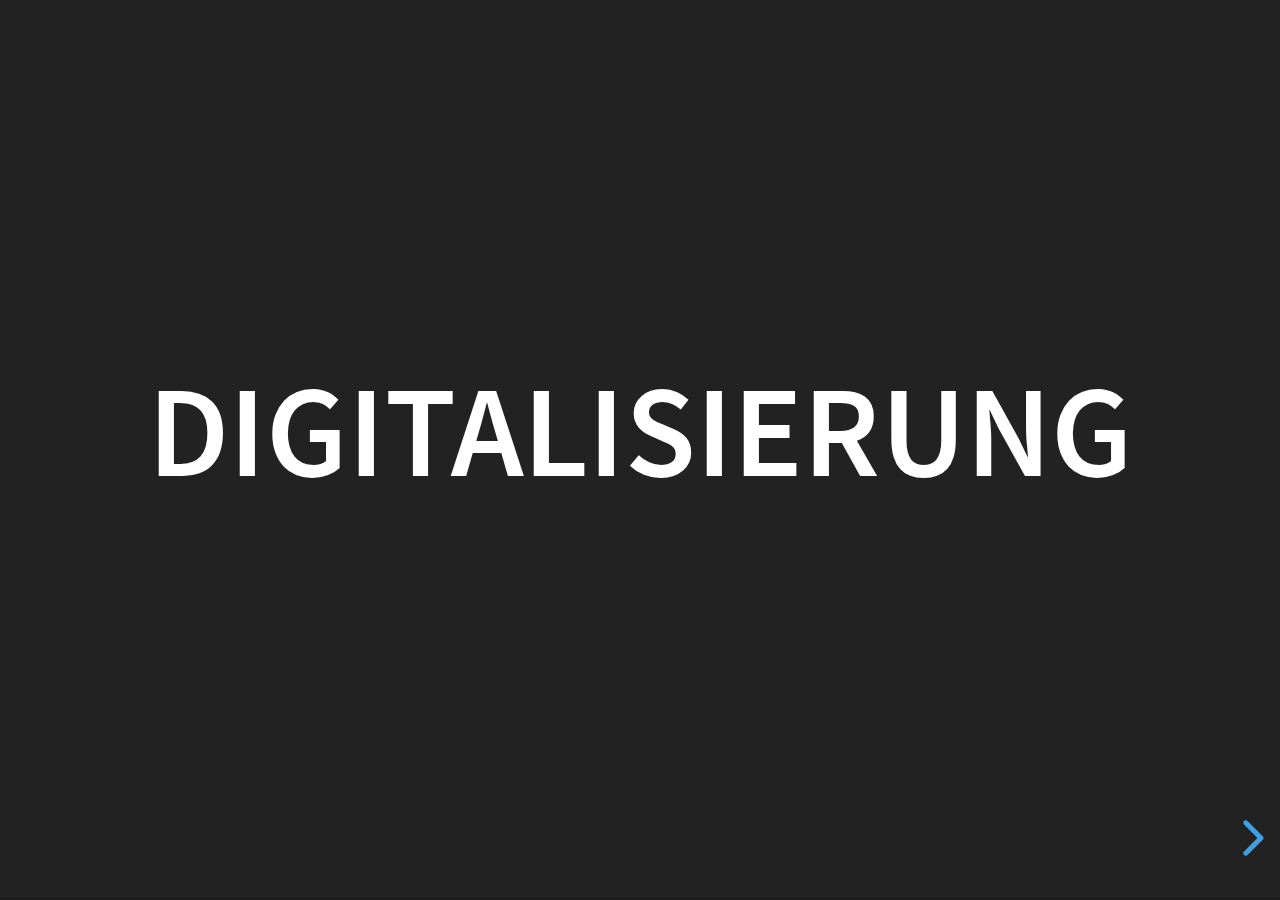
<file: Digitalisierung/index.html>
<!doctype html>
<html>
	<head>
		<meta charset="utf-8">
		<meta name="viewport" content="width=device-width, initial-scale=1.0, maximum-scale=1.0, user-scalable=no">

<title>Digitalisierung</title>

		<link rel="stylesheet" href="css/reveal.css">
		<link rel="stylesheet" href="css/theme/black.css">

		<!-- Theme used for syntax highlighting of code -->
		<link rel="stylesheet" href="lib/css/zenburn.css">

		<!-- Printing and PDF exports -->
		<script>
			var link = document.createElement( 'link' );
			link.rel = 'stylesheet';
			link.type = 'text/css';
			link.href = window.location.search.match( /print-pdf/gi ) ? 'css/print/pdf.css' : 'css/print/paper.css';
			document.getElementsByTagName( 'head' )[0].appendChild( link );
		</script>
	</head>
	<body>
		<div class="reveal">
			<div class="slides">
				<section data-background-transition="zoom", data-background="#asdasdasd">
					<h1>Digitalisierung</h1>
				</section>
				
				<section>	
					<section>
						<h2>Mensch - Maschine</h2>
						<p>Was darf noch kommen?</p>
					</section>
					
					<section id="fragments">
						<table>
							<thead>
								<tr>
									<th>Ursprünglich</th>
									<th>Heute</th>
								</tr>
							</thead>
							<tbody>
								<tr>
									<td>Menschen unterstützen</td>
									<td>Ersetzen ihn größtenteils (z.B. Industrie)</td>
								</tr>
								<tr>
									<td>Menschen durch Maschinen ergänzen</td>
									<td>KI überragt den Menschen</td>
								</tr>
								<tr>
									<td></td>
									<td>Replikation?</td>
								</tr>
							</tbody>
						</table>
					</section>
						
					<section id="fragments">
						<h2>Vorteile</h2>
						<ul>
						<li class="fragment">Zeiteffizienter <span class="fragment">(schneller, </span><span class="fragment">präziser, </span><span class="fragment">keine Pausen)</span></li>
							<li class="fragment">günstiger auf Dauer</li>
						</ul>
					</section>
						
					<section id="fragments">
						<h2>Nachteile</h2>
						<ul>
							<li class="fragment">Minimiert Arbeitsplätze</li>
							<li class="fragment">Benötigt Energie</li>
						<ul>

					</section>
				</section>
				
				<section id="fragments">
					<h2>Digital Natives</h2>
					<ul>
						<li class="fragment">Stammt aus Marc Prescys Artikel „Digital Natives, Digital Immigrants“</li>
						<li class="fragment">Sind alle die im Zeitalter von digitalen Technologien bzw. mit ihnen aufgewachsen sind</li>
						<li class="fragment">Sind normalerweise geübt im Umgang mit solchen</li>
					</ul>
					<aside class="notes">
						Der Begriff geht auf den Artikel „Digital Natives, Digital Immigrants“ von Marc Prescy zurück welcher 2001 in der Zeitschrift „On the Horizon“ erschien und bezeichnet alle die im Zeitalter von digitalen Technologien bzw. mit ihnen aufgewachsen und geübt im Umgang mit diesen sind.
					</aside>
				</section>
				
				<section id="fragments">
					<h2>Digitale Segregation</h2>
					<p>Autosegregation in Social Media</p>
					<ul>
						<li class="fragment">Menschen teilen sich automatisch nach Eigenschaften auf, wie in der „realen“ Welt</li>
						<li class="fragment">Tendez andere derselben Rasse zu „befrienden“</li>
					</ul>
					<aside class="notes">
						Menschen teilen sich automatisch nach polit. Interessen, gesellschaftl. Klassen und soz. Umfeldern auf, wie in der „realen“ Welt. Ebenso tendieren Menschen dazu Menschen derselben Rasse zu „befrienden“.
					</aside>
				</section>
				
				<section>
					<h2>Quellen</h2>
					<a href="http://www.bpb.de/apuz/33538/jugend-und-medien">Bundeszentral für politische Bildung, zuletzt aufgerufen am 19.11.18</a>
					<br>
					<a href="https://en.wikipedia.org/wiki/Online_segregation">Wikipedia zu "Online Segregation", zuletzt aufgerufen am 19.11.18</a>
				</section>
			</div>
		</div>

		<script src="lib/js/head.min.js"></script>
		<script src="js/reveal.js"></script>

		<script>
			// More info about config & dependencies:
			// - https://github.com/hakimel/reveal.js#configuration
			// - https://github.com/hakimel/reveal.js#dependencies
			Reveal.initialize({
				dependencies: [
					{ src: 'plugin/markdown/marked.js' },
					{ src: 'plugin/markdown/markdown.js' },
					{ src: 'plugin/notes/notes.js', async: true },
					{ src: 'plugin/highlight/highlight.js', async: true, callback: function() { hljs.initHighlightingOnLoad(); } }
				]
			});
		</script>
	</body>
</html>
</file>
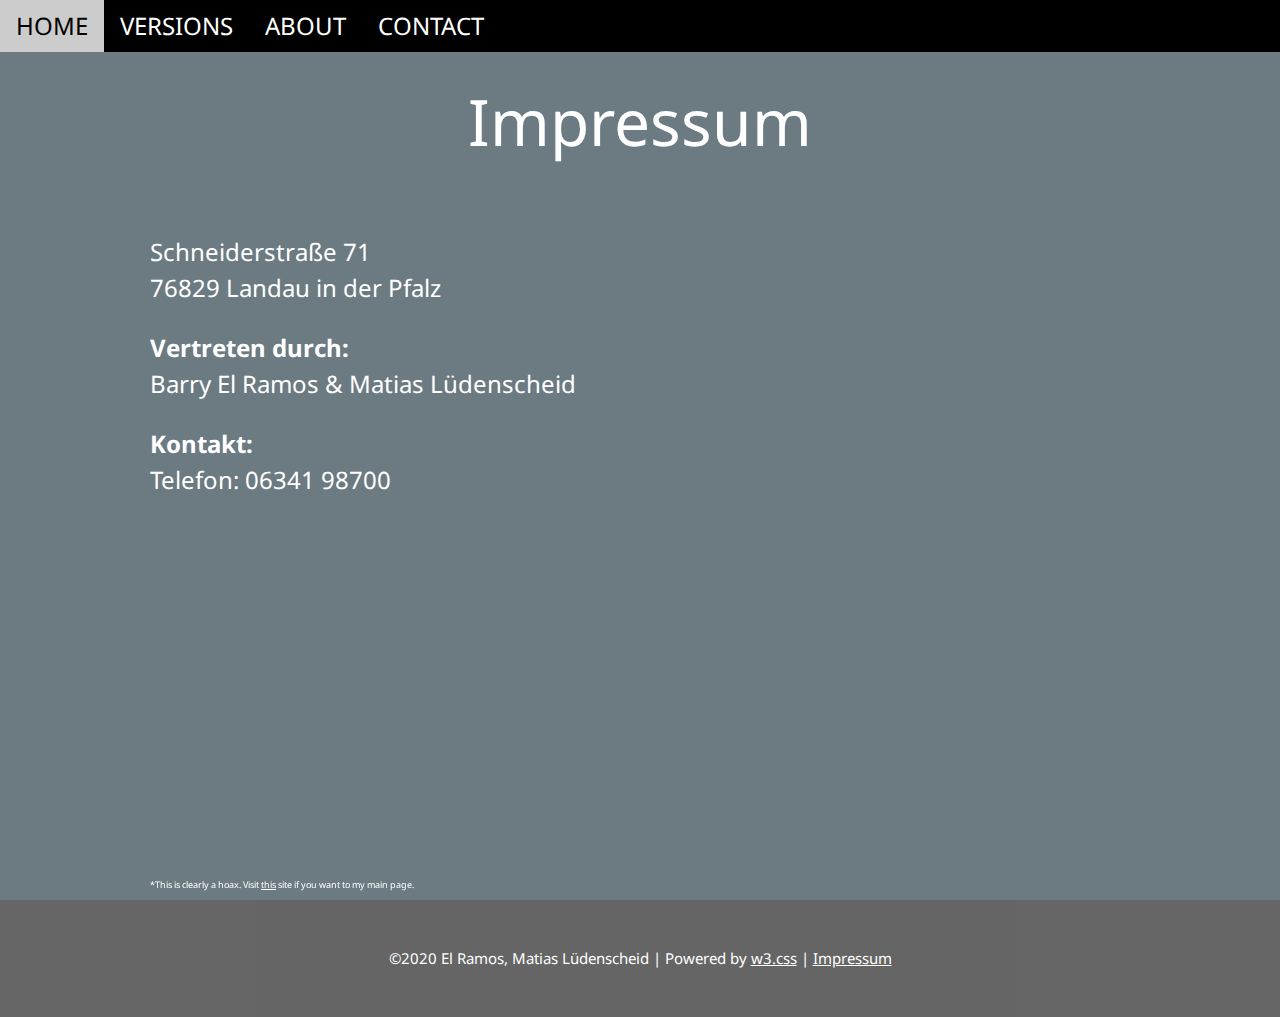
<file: logacoin/impressum.html>
<!DOCTYPE html>
<html>
<title>Impressum | Loga Coin</title>
<meta charset="UTF-8">
<meta name="viewport" content="width=device-width, initial-scale=1">
<link rel="stylesheet" href="https://www.w3schools.com/w3css/4/w3.css">
<link rel="stylesheet" href="https://fonts.googleapis.com/css?family=Amatic+SC">
<link rel="stylesheet" href="https://fonts.googleapis.com/css2?family=Noto+Sans&display=swap">
<link rel="icon" type="image/png" href="src/LogaCoinLogo.png">
<style>
body, html {height: 100%}
body,h1,h2,h3,h4,h5,h6 {font-family: "Noto Sans", sans-serif}
.menu {display: none}
.bgimg {
  background-repeat: no-repeat;
  background-size: cover;
  background-image: url("https://images.unsplash.com/photo-1515606378517-3451a4fa2e12?ixlib=rb-1.2.1&ixid=eyJhcHBfaWQiOjEyMDd9&auto=format&fit=crop&w=1400&q=80");
  min-height: 90%;
}
</style>
<body>

<!-- Navbar (sit on top) -->
<div class="w3-top w3-hide-small">
  <div class="w3-bar w3-xlarge w3-black w3-opacity w3-hover-opacity-off" id="myNavbar">
    <a href="/logacoin/#" class="w3-bar-item w3-button">HOME</a>
    <a href="/logacoin/#versions" class="w3-bar-item w3-button">VERSIONS</a>
    <a href="/logacoin/#about" class="w3-bar-item w3-button">ABOUT</a>
    <a href="/logacoin/#contact" class="w3-bar-item w3-button">CONTACT</a>
  </div>
</div>

<div class="w3-container w3-padding-64 w3-blue-grey w3-grayscale-min w3-xlarge" style="height:100vh">
	<div class="w3-content">
		<h1 class="w3-center w3-jumbo" style="margin-bottom:64px">Impressum</h1>
		<p>
		Schneiderstraße 71<br> 
		76829 Landau in der Pfalz <br>
		</p><p>
		<strong>Vertreten durch:</strong><br>Barry El Ramos & Matias Lüdenscheid<br>
		</p><p>
		<strong>Kontakt:</strong><br>Telefon: 06341 98700
		</p>
		
		<div class="w3-bottom">
		<p style="font-size:xx-small">*This is clearly a hoax. Visit <a href="https://peatral.github.io">this</a> site if you want to my main page.</p>
		</div>
	</div>
</div>


<!-- Footer -->
<footer class="w3-container w3-padding-32 w3-center w3-opacity w3-black w3-large">
	<p class="w3-medium">©2020 El Ramos, Matias Lüdenscheid | Powered by <a href="https://www.w3schools.com/w3css/default.asp" target="_blank">w3.css</a> | <a href="https://peatral.github.io/logacoin/impressum">Impressum</a></p>
</footer>

</body>
</file>
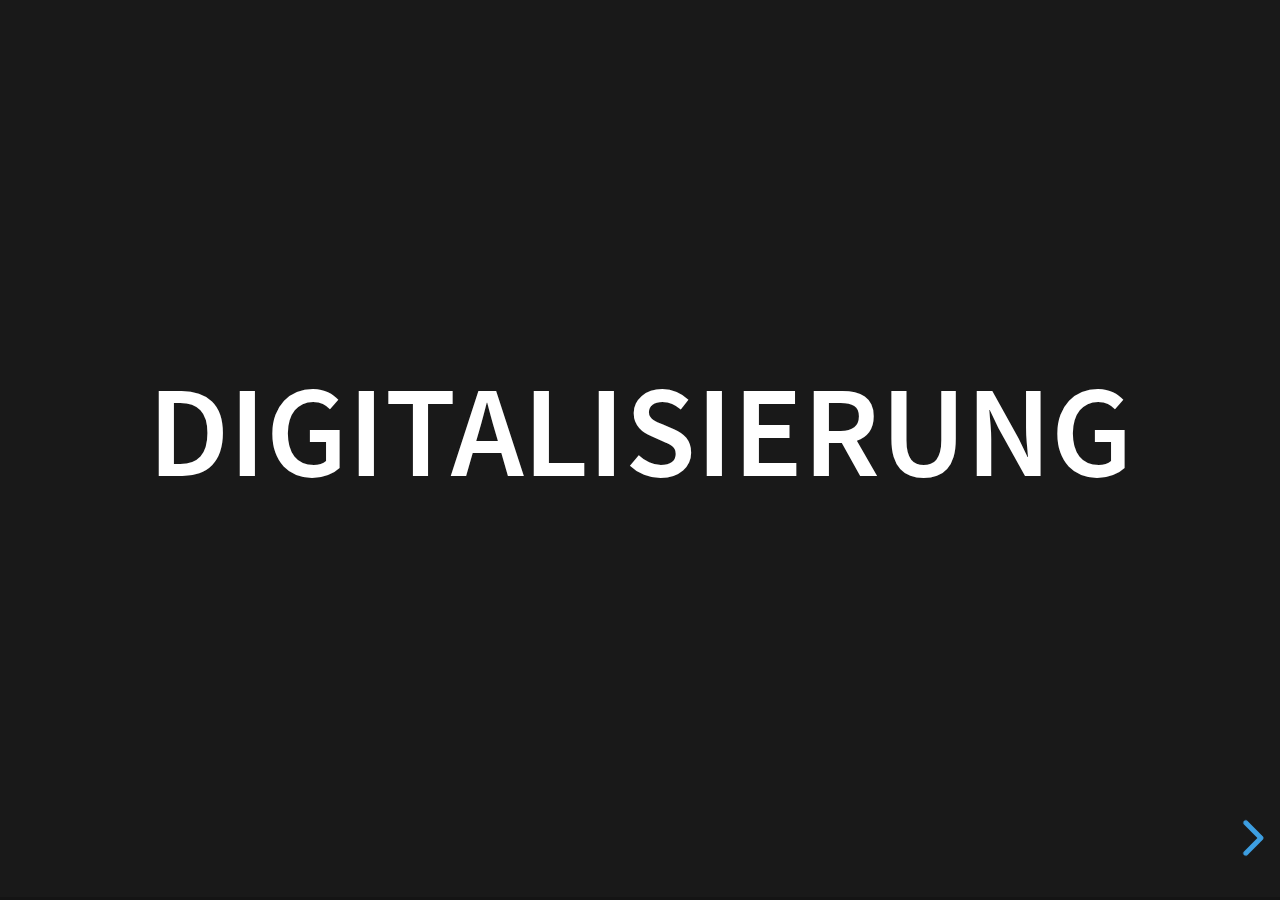
<file: Presentations/Digitalisierung.html>
<!doctype html>
<html>
	<head>
		<meta charset="utf-8">
		
		<title>Digitalisierung</title>

		<meta name="apple-mobile-web-app-capable" content="yes">
		<meta name="apple-mobile-web-app-status-bar-style" content="black-translucent">

		<meta name="viewport" content="width=device-width, initial-scale=1.0">

		<link rel="stylesheet" href="dist/reset.css">
		<link rel="stylesheet" href="dist/reveal.css">
		<link rel="stylesheet" href="dist/theme/black.css">

		<link rel="stylesheet" href="plugin/highlight/monokai.css" id="highlight-theme">

		<script src="pdfThemeSwap.js"></script>
	</head>

	<body>
		<div class="reveal">
			<div class="slides">
				<section data-background-transition="zoom", data-background="#asdasdasd">
					<h1>Digitalisierung</h1>
				</section>
				
				<section>	
					<section>
						<h2>Mensch - Maschine</h2>
						<p>Was darf noch kommen?</p>
					</section>
					
					<section id="fragments">
						<table>
							<thead>
								<tr>
									<th>Ursprünglich</th>
									<th>Heute</th>
								</tr>
							</thead>
							<tbody>
								<tr>
									<td>Menschen unterstützen</td>
									<td>Ersetzen ihn größtenteils (z.B. Industrie)</td>
								</tr>
								<tr>
									<td>Menschen durch Maschinen ergänzen</td>
									<td>KI überragt den Menschen</td>
								</tr>
								<tr>
									<td></td>
									<td>Replikation?</td>
								</tr>
							</tbody>
						</table>
					</section>
						
					<section id="fragments" data-transition="slide" data-background="#4d7e65" data-background-transition="zoom">
						<h2>Vorteile</h2>
						<ul>
						<li class="fragment">Zeiteffizienter <span class="fragment">(schneller, </span><span class="fragment">präziser, </span><span class="fragment">keine Pausen)</span></li>
							<li class="fragment">günstiger auf Dauer</li>
						</ul>
					</section>
						
					<section id="fragments" data-transition="slide" data-background="#7e4c4c" data-background-transition="zoom">
						<h2>Nachteile</h2>
						<ul>
							<li class="fragment">Minimiert Arbeitsplätze</li>
							<li class="fragment">Benötigt Energie</li>
						<ul>

					</section>
				</section>
				
				<section id="fragments">
					<h2>Digital Natives</h2>
					<ul>
						<li class="fragment">Stammt aus Marc Prescys Artikel „Digital Natives, Digital Immigrants“</li>
						<li class="fragment">Sind alle die im Zeitalter von digitalen Technologien bzw. mit ihnen aufgewachsen sind</li>
						<li class="fragment">Sind normalerweise geübt im Umgang mit solchen</li>
					</ul>
					<aside class="notes">
						Der Begriff geht auf den Artikel „Digital Natives, Digital Immigrants“ von Marc Prescy zurück welcher 2001 in der Zeitschrift „On the Horizon“ erschien und bezeichnet alle die im Zeitalter von digitalen Technologien bzw. mit ihnen aufgewachsen und geübt im Umgang mit diesen sind.
					</aside>
				</section>
				
				<section id="fragments">
					<h2>Digitale Segregation</h2>
					<p>Autosegregation in Social Media</p>
					<ul>
						<li class="fragment">Menschen teilen sich automatisch nach Eigenschaften auf, wie in der „realen“ Welt</li>
						<li class="fragment">Tendez andere derselben Rasse zu „befrienden“</li>
					</ul>
					<aside class="notes">
						Menschen teilen sich automatisch nach polit. Interessen, gesellschaftl. Klassen und soz. Umfeldern auf, wie in der „realen“ Welt. Ebenso tendieren Menschen dazu Menschen derselben Rasse zu „befrienden“.
					</aside>
				</section>
				
				<section>
					<h2>Quellen</h2>
					<a href="http://www.bpb.de/apuz/33538/jugend-und-medien">Bundeszentrale für politische Bildung, zuletzt aufgerufen am 19.11.18</a>
					<br>
					<a href="https://en.wikipedia.org/wiki/Online_segregation">Wikipedia zu "Online Segregation", zuletzt aufgerufen am 19.11.18</a>
				</section>
			</div>
		</div>

		<script src="dist/reveal.js"></script>
		<script src="plugin/zoom/zoom.js"></script>
		<script src="plugin/notes/notes.js"></script>
		<script src="plugin/search/search.js"></script>
		<script src="plugin/markdown/markdown.js"></script>
		<script src="plugin/highlight/highlight.js"></script>
		<script>
			Reveal.configure({ 
				pdfSeparateFragments: false, 
				pdfMaxPagesPerSlide: 1 
			})
			Reveal.initialize({
				controls: true,
				progress: true,
				center: true,
				hash: true,

				plugins: [ RevealZoom, RevealNotes, RevealSearch, RevealMarkdown, RevealHighlight ]
			});

		</script>
	</body>
</html>
</file>
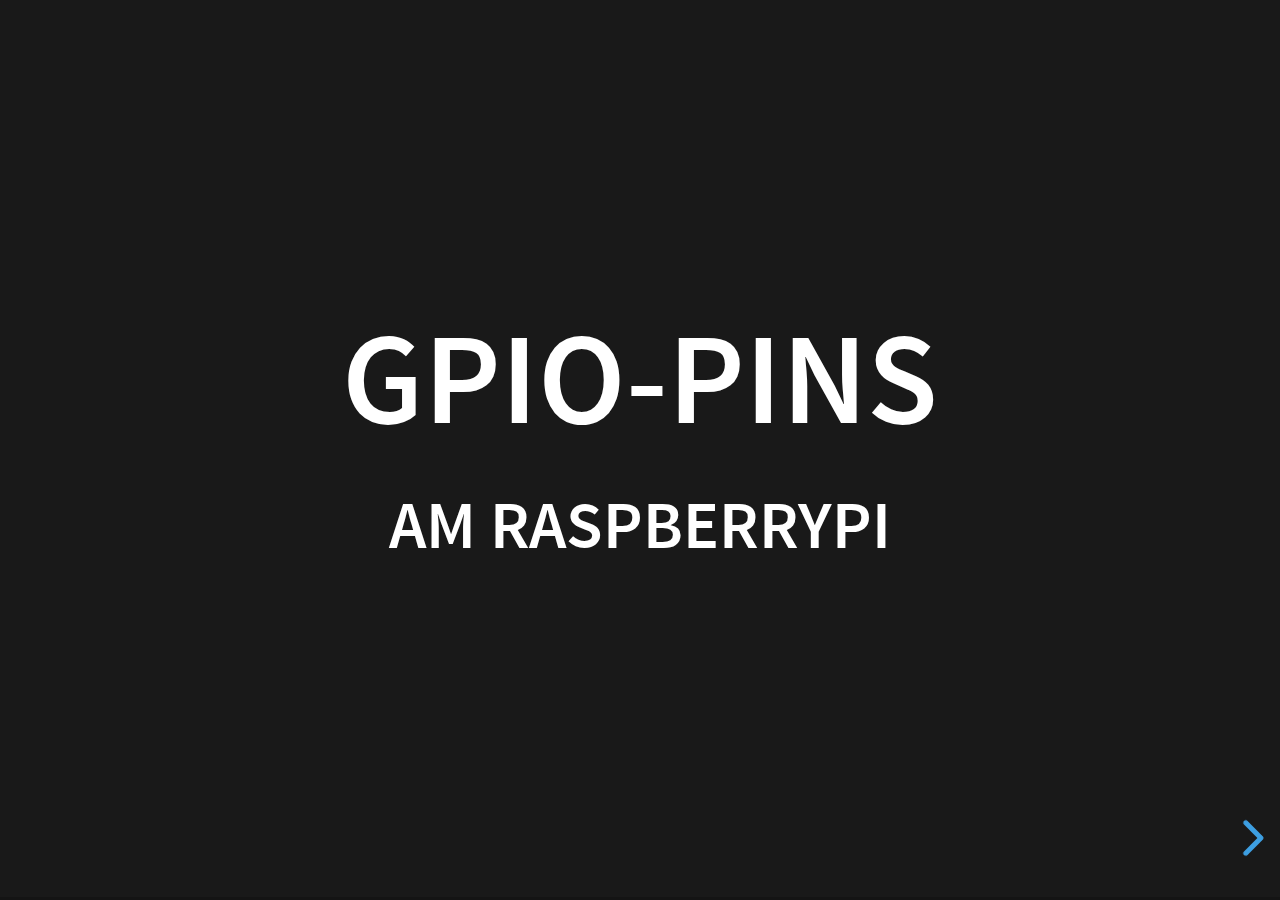
<file: Presentations/gpio.html>
<!doctype html>
<html>
	<head>
		<meta charset="utf-8">
		
		<title>GPIO</title>

		<meta name="apple-mobile-web-app-capable" content="yes">
		<meta name="apple-mobile-web-app-status-bar-style" content="black-translucent">

		<meta name="viewport" content="width=device-width, initial-scale=1.0">

		<link rel="stylesheet" href="dist/reset.css">
		<link rel="stylesheet" href="dist/reveal.css">
		<link rel="stylesheet" href="dist/theme/black.css">

		<link rel="stylesheet" href="plugin/highlight/monokai.css" id="highlight-theme">
		
		<script src="pdfThemeSwap.js"></script>
	<body>
		<div class="reveal">
			<div class="slides">
				<section data-background-transition="zoom", data-background="#asdasdasd">
					<h1>GPIO-Pins</h1>
					<h3>am RaspberryPi</h3>
				</section>
				
				<section>
					<h3>Was sind GPIO-Pins</h3>
					<ul>
						<li class="fragment fade-in-then-semi-out">"General Purpose Input-Output"</li>
						<li class="fragment fade-in-then-semi-out">Frei programmierbar</li>
						<li class="fragment fade-in-then-semi-out">Man kann Dinge ansteuern</li>
						<li class="fragment fade-in-then-semi-out">Man kann Dinge auslesen</li>
						<li class="fragment fade-in-then-semi-out">BTW: Pins lesen nur digital aus (1 & 0) also nicht analog (Spannung x)</li>
					</ul>
				</section>
				
				<section>
					<h3>Pinout</h3>
					<img src="res/gpio/pinout.png" height="550">
				</section>
				
				<section>
					
					<section data-auto-animate>
						<h2>Was mache ich im Code???</h2>
						<pre data-id="code-animation"><code data-trim data-noescape data-line-numbers class="python">
							import RPi.GPIO as gpio
						</code></pre>
					</section>
					<section data-auto-animate>
						<h2>Was mache ich im Code???</h2>
						<pre data-id="code-animation"><code data-trim data-noescape data-line-numbers class="python">
							import RPi.GPIO as gpio
							
							GPIO.setmode(GPIO.BCM)
						</code></pre>
					</section>
					<section data-auto-animate>
						<h2>Was mache ich im Code???</h2>
						<pre data-id="code-animation"><code data-trim data-noescape data-line-numbers class="python">
							import RPi.GPIO as gpio
							
							GPIO.setmode(GPIO.BCM)
							
							GPIO.setup(1, GPIO.IN)
							GPIO.setup(2, GPIO.OUT)
						</code></pre>
					</section>
					<section data-auto-animate>
						<h2>Was mache ich im Code???</h2>
						<pre data-id="code-animation"><code data-trim data-noescape data-line-numbers class="python">
							import RPi.GPIO as gpio
							
							GPIO.setmode(GPIO.BCM)
							
							GPIO.setup(1, GPIO.IN)
							GPIO.setup(2, GPIO.OUT)
							
							in = GPIO.input(1)
							GPIO.output(2, GPIO.HIGH)
							GPIO.output(2, GPIO.LOW)
						</code></pre>
					</section>
					<section data-auto-animate>
						<h2>Was mache ich im Code???</h2>
						<pre data-id="code-animation"><code data-trim data-noescape data-line-numbers class="python">
							import RPi.GPIO as gpio
							
							GPIO.setmode(GPIO.BCM)
							
							GPIO.setup(1, GPIO.IN)
							GPIO.setup(2, GPIO.OUT)
							
							in = GPIO.input(1)
							GPIO.output(2, GPIO.HIGH)
							GPIO.output(2, GPIO.LOW)
							
							GPIO.cleanup()
						</code></pre>
					</section>

					<section>
						<h3>Weiteres</h3>
						<ul>
							<li class="fragment fade-in-then-semi-out">while True</li>
							<li class="fragment fade-in-then-semi-out">try/except KeyboardInterrupt</li>
							<li class="fragment fade-in-then-semi-out">finally GPIO.cleanup()</li>
						</ul>
					</section>
				</section>
		</div>

		<script src="dist/reveal.js"></script>
		<script src="plugin/zoom/zoom.js"></script>
		<script src="plugin/notes/notes.js"></script>
		<script src="plugin/search/search.js"></script>
		<script src="plugin/markdown/markdown.js"></script>
		<script src="plugin/highlight/highlight.js"></script>
		<script>
			Reveal.configure({ 
				pdfSeparateFragments: false, 
				pdfMaxPagesPerSlide: 1 
			})
			Reveal.initialize({
				controls: true,
				progress: true,
				center: true,
				hash: true,

				plugins: [ RevealZoom, RevealNotes, RevealSearch, RevealMarkdown, RevealHighlight ]
			});

		</script>
	</body>
</html>
</file>
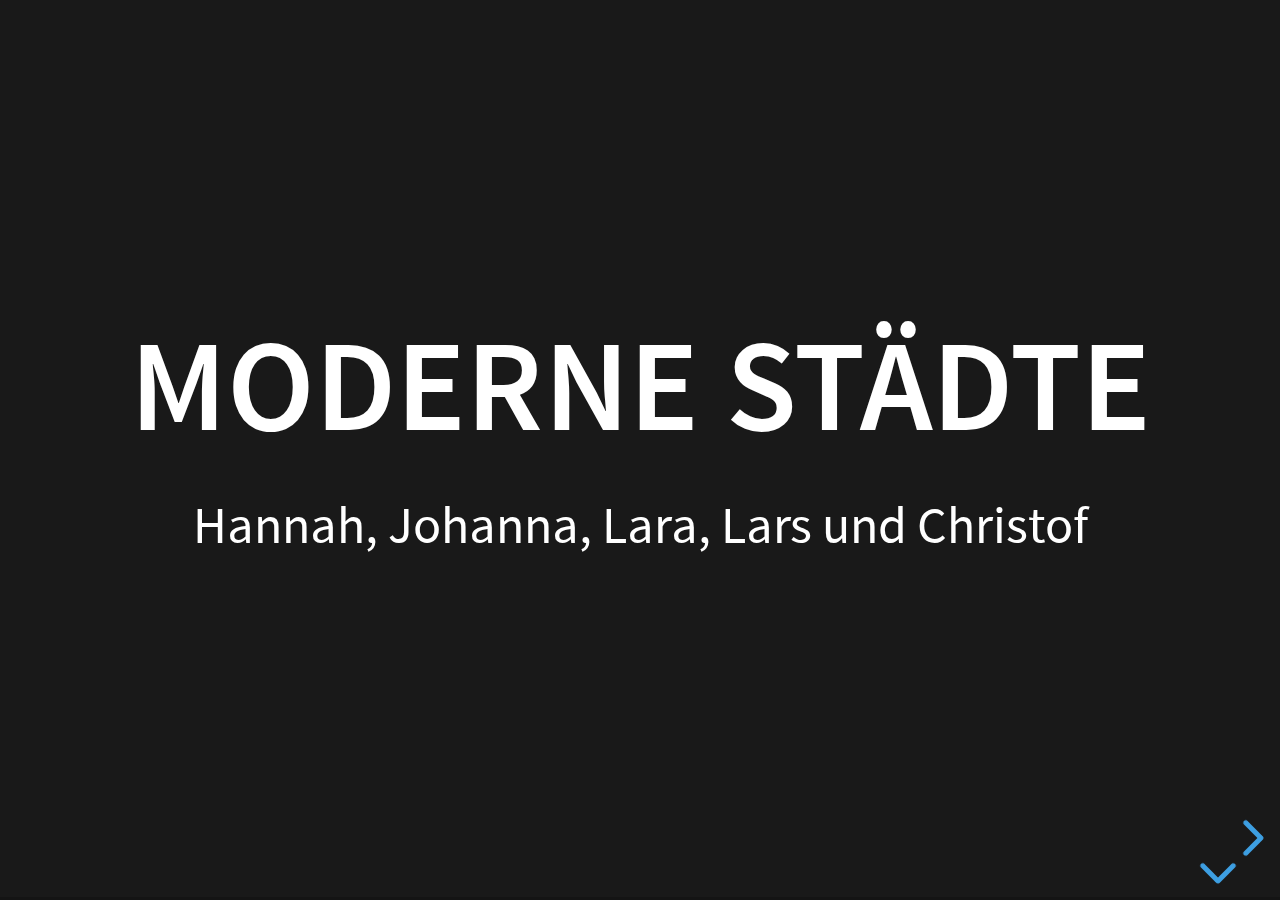
<file: Presentations/ModerneStädte.html>
<html lang="en">

<head>
	<meta charset="utf-8">

	<title>Moderne Städte</title>

	<meta name="description" content="Eine Präsentation über die Zukunft und nachhaltige Städte.">
	<meta name="author" content="Hannah, Johanna, Lara, Lars und Christof">

	<meta name="apple-mobile-web-app-capable" content="yes">
	<meta name="apple-mobile-web-app-status-bar-style" content="black-translucent">

	<meta name="viewport" content="width=device-width, initial-scale=1.0">

	<link rel="stylesheet" href="dist/reset.css">
	<link rel="stylesheet" href="dist/reveal.css">
	<link rel="stylesheet" href="dist/theme/black.css">

	<link rel="stylesheet" href="plugin/highlight/monokai.css" id="highlight-theme">

	<script src="pdfThemeSwap.js"></script>
</head>

<body>

	<div class="reveal">

		<div class="slides">
			<section>
				<section>
					<h1>Moderne Städte</h1>
					<p>Hannah, Johanna, Lara, Lars und Christof</p>
				</section>

				<section id="inhalt">
					<h2 class="fragment shrink">Inhalt</h2>
					<ul>
						<li class="fragment fade-in-then-semi-out">Pandemie</li>
						<li class="fragment fade-in-then-semi-out">Infrastruktur</li>
						<li class="fragment fade-in-then-semi-out">Umwelt</li>
					</ul>
				</section>
			</section>
			<!--
			<section id="generell">
				<section id="generell-probleme">
					<h2 class="fragment shrink">Generelle Probleme</h2>
					<ul>
						<li class="fragment fade-in">
							<span class="fragment semi-fade-out">Schlechte Infrastruktur</span>
							<ul>
								<li class="fragment fade-in-then-semi-out">Zu wenig Platz</li>
								<li class="fragment fade-in-then-semi-out">Zu viele Autos</li>
								<li class="fragment fade-in-then-semi-out">Schlechte Luft</li>
							</ul>
						</li>
						<li class="fragment fade-in-then-semi-out">Zu hohe Kosten für Wohnraum</li>
						<li class="fragment fade-in-then-semi-out">Zu zentrale Einkaufszentren</li>
					</ul>
				</section>
				<section id="generell-lösungen">
					<h2 class="fragment shrink">Lösungsansätze</h2>
					<ul>
						<li class="fragment fade-in-then-semi-out">U-Bahn statt S-Bahn</li>
						<li class="fragment fade-in-then-semi-out">Hyperloops</li>
						<li class="fragment fade-in-then-semi-out">Industriegebiete auslagern</li>
					</ul>
				</section>
			</section>
			-->
			<section id="pandemie">
				<h2 class="fragment shrink">Probleme während einer Pandemie</h2>
				<ul>
					<li class="fragment fade-in">
						<span class="fragment semi-fade-out">Mindestabstand</span>
						<ul>
							<li class="fragment fade-in-then-semi-out">Gänge</li>
							<li class="fragment fade-in-then-semi-out">Einbahnstraßen</li>
							<li class="fragment fade-in-then-semi-out">Schlechte Luft</li>
						</ul>
					</li>
					<li class="fragment fade-in">
						<span class="fragment semi-fade-out">Digitalisierung</span>
						<ul>
							<li class="fragment fade-in-then-semi-out">Kontaktloses Bezahlen / Online-Shopping</li>
						</ul>
					</li>
					<li class="fragment fade-in">
						<span class="fragment semi-fade-out">Öffentlicher Verkehr</span>
						<ul>
							<li class="fragment fade-in-then-semi-out">U-Bahn</li>
							<li class="fragment fade-in-then-semi-out">Fahrräder</li>
						</ul>
					</li>
				</ul>
			</section>

			<section id="infrastruktur">
				<section id=infrastruktur-probleme>
					<h2 class="fragment shrink">Probleme mit der Infrastruktur</h2>
					<ul>
						<li class="fragment fade-in-then-semi-out">
							Straßen häufig überfüllt -> Stau
						</li>
						<li class="fragment fade-in-then-semi-out">
							Unsicher für Radfahrer (nicht überall Radwege)
						</li>
						<li class="fragment fade-in-then-semi-out">
							Zu wenig Parkplätze
						</li>
						<li class="fragment fade-in-then-semi-out">
							Zu hohe Preise für ÖPNV (Öffentlicher Personen Nahverkehr)
						</li>
						<li class="fragment fade-in-then-semi-out">
							ÖPNV unzuverlässig (Verspätung / zu voll)
						</li>
						<li class="fragment fade-in-then-semi-out">
							Autos verursachen viel Lärm
						</li>
					</ul>
				</section>
				<section id=infrastruktur-lösungen>
					<h2 class="fragment shrink">Lösungen</h2>
					<ul>
						<li class="fragment fade-in-then-semi-out">
							U-Bahnsystem -> gratis + leiser für Stadtbewohner
						</li>
						<li class="fragment fade-in-then-semi-out">
							Verbesserte Fahrradwege -> breiter, überdacht
						</li>
						<li class="fragment fade-in">
							<span class="fragment semi-fade-out">Keine Autos -> nur Polizei, Feuerwehr und Notdienst</span>
							<ul>
								<li class="fragment fade-in-then-semi-out">
									Ersparnisse für U-Bahn aufwenden
								</li>
							</ul>
						</li>
						<li class="fragment fade-in">
							<span class="fragment semi-fade-out">Lieferung kleiner Pakete per Drohne</span>
							<ul>
								<li class="fragment fade-in-then-semi-out">
									Sofern Empfänger überdachten Balkon besitzt
								</li>
							</ul>
						</li>
						<li class="fragment fade-in-then-semi-out">
							Müllentsorgung durch unterirdische Pipelines
						</li>
						<li class="fragment fade-in-then-semi-out">
							Waren Im- / Export per Fluss
						</li>
						<li class="fragment fade-in">
							<span class="fragment semi-fade-out">Bessere Verteilung von Einkaufszentren</span>
							<ul>
								<li class="fragment fade-in-then-semi-out">Kürzt Fahrwege</li>
								<li class="fragment fade-in-then-semi-out">Gleichmäßiger besucht</li>
							</ul>
						</li>
					</ul>
				</section>
			</section>

			<section id="umwelt">
				<section id="umwelt-probleme"> 
					<h2 class="fragment shrink">Probleme mit der Umwelt</h2>
					<ul>
						<li class="fragment fade-in">
							<span class="fragment semi-fade-out">Erhitzung durch CO2-Ausstoß</span>
							<ul>
								<li class="fragment fade-in-then-semi-out">Gesundheitsschäden</li>
								<li class="fragment fade-in-then-semi-out">Globale Erwärmung</li>
							</ul>
						</li>
						<li class="fragment fade-in-then-semi-out">
							Verschmutzung der Straßen und Gehwege
						</li>
						<li class="fragment fade-in-then-semi-out">
							Trinkwasserknappheit
						</li>
					</ul>
				</section>
				<section id="umwelt-lösungen-co2">
					<h2 class="fragment shrink">Lösungen für CO2-Ausstoß</h2>
					<ul>
						<li class="fragment fade-in-then-semi-out">
							Parks, Grünflächen, Gemüsegärten auf Dächern
						</li>
						<li class="fragment fade-in-then-semi-out">
							Wohn- und Gewerbegebiete separieren, Stadtbild entzerren
						</li>
						<li class="fragment fade-in-then-semi-out">
							Verbot von Autos im Stadtzentrum
						</li>
					</ul>
				</section>
				<section id="umwelt-lösungen-abfall">
					<h2 class="fragment shrink">Lösungen für verschmutzte Straßen</h2>
					<ul>
						<li class="fragment fade-in-then-semi-out">
							Hohe Geldstrafen
						</li>
						<li class="fragment fade-in-then-semi-out">
							Mehr recyclebare Verpackungen
						</li>
						<li class="fragment fade-in-then-semi-out">
							Mülleimer in Boden integriert
						</li>
					</ul>
				</section>
				<section id="umwelt-lösungen-wasser">
					<h2 class="fragment shrink">Lösungen für Trinkwasserknappheit</h2>
					<ul>
						<li class="fragment fade-in-then-semi-out">
							Regenwasser sammeln
						</li>
						<li class="fragment fade-in">
							<span class="fragment semi-fade-out">Solarbetriebe Entsalzungsmaschinen für Meerwasser</span>
							<ul>
								<li class="fragment fade-in-then-semi-out">
									Nur für reiche Leute
								</li>
							</ul>
						</li>
					</ul>
				</section>
			</section>

			<section id="ende">
				<h2>Vielen Dank für eure Aufmerksamkeit</h2>
			</section>
		</div>

	</div>

	<script src="dist/reveal.js"></script>
	<script src="plugin/zoom/zoom.js"></script>
	<script src="plugin/notes/notes.js"></script>
	<script src="plugin/search/search.js"></script>
	<script src="plugin/markdown/markdown.js"></script>
	<script src="plugin/highlight/highlight.js"></script>
	<script>
		Reveal.configure({ 
			pdfSeparateFragments: false, 
			pdfMaxPagesPerSlide: 1 
		})
		Reveal.initialize({
			controls: true,
			progress: true,
			center: true,
			hash: true,

			plugins: [RevealZoom, RevealNotes, RevealSearch, RevealMarkdown, RevealHighlight]
		});

	</script>

</body>

</html>
</file>
<file: Digitalisierung/css/theme/black.css>
/**
 * Black theme for reveal.js. This is the opposite of the 'white' theme.
 *
 * By Hakim El Hattab, http://hakim.se
 */
@import url(../../lib/font/source-sans-pro/source-sans-pro.css);
section.has-light-background, section.has-light-background h1, section.has-light-background h2, section.has-light-background h3, section.has-light-background h4, section.has-light-background h5, section.has-light-background h6 {
  color: #222; }

/*********************************************
 * GLOBAL STYLES
 *********************************************/
body {
  background: #222;
  background-color: #222; }

.reveal {
  font-family: "Source Sans Pro", Helvetica, sans-serif;
  font-size: 42px;
  font-weight: normal;
  color: #fff; }

::selection {
  color: #fff;
  background: #bee4fd;
  text-shadow: none; }

::-moz-selection {
  color: #fff;
  background: #bee4fd;
  text-shadow: none; }

.reveal .slides section,
.reveal .slides section > section {
  line-height: 1.3;
  font-weight: inherit; }

/*********************************************
 * HEADERS
 *********************************************/
.reveal h1,
.reveal h2,
.reveal h3,
.reveal h4,
.reveal h5,
.reveal h6 {
  margin: 0 0 20px 0;
  color: #fff;
  font-family: "Source Sans Pro", Helvetica, sans-serif;
  font-weight: 600;
  line-height: 1.2;
  letter-spacing: normal;
  text-transform: uppercase;
  text-shadow: none;
  word-wrap: break-word; }

.reveal h1 {
  font-size: 2.5em; }

.reveal h2 {
  font-size: 1.6em; }

.reveal h3 {
  font-size: 1.3em; }

.reveal h4 {
  font-size: 1em; }

.reveal h1 {
  text-shadow: none; }

/*********************************************
 * OTHER
 *********************************************/
.reveal p {
  margin: 20px 0;
  line-height: 1.3; }

/* Ensure certain elements are never larger than the slide itself */
.reveal img,
.reveal video,
.reveal iframe {
  max-width: 95%;
  max-height: 95%; }

.reveal strong,
.reveal b {
  font-weight: bold; }

.reveal em {
  font-style: italic; }

.reveal ol,
.reveal dl,
.reveal ul {
  display: inline-block;
  text-align: left;
  margin: 0 0 0 1em; }

.reveal ol {
  list-style-type: decimal; }

.reveal ul {
  list-style-type: disc; }

.reveal ul ul {
  list-style-type: square; }

.reveal ul ul ul {
  list-style-type: circle; }

.reveal ul ul,
.reveal ul ol,
.reveal ol ol,
.reveal ol ul {
  display: block;
  margin-left: 40px; }

.reveal dt {
  font-weight: bold; }

.reveal dd {
  margin-left: 40px; }

.reveal blockquote {
  display: block;
  position: relative;
  width: 70%;
  margin: 20px auto;
  padding: 5px;
  font-style: italic;
  background: rgba(255, 255, 255, 0.05);
  box-shadow: 0px 0px 2px rgba(0, 0, 0, 0.2); }

.reveal blockquote p:first-child,
.reveal blockquote p:last-child {
  display: inline-block; }

.reveal q {
  font-style: italic; }

.reveal pre {
  display: block;
  position: relative;
  width: 90%;
  margin: 20px auto;
  text-align: left;
  font-size: 0.55em;
  font-family: monospace;
  line-height: 1.2em;
  word-wrap: break-word;
  box-shadow: 0px 0px 6px rgba(0, 0, 0, 0.3); }

.reveal code {
  font-family: monospace;
  text-transform: none; }

.reveal pre code {
  display: block;
  padding: 5px;
  overflow: auto;
  max-height: 400px;
  word-wrap: normal; }

.reveal table {
  margin: auto;
  border-collapse: collapse;
  border-spacing: 0; }

.reveal table th {
  font-weight: bold; }

.reveal table th,
.reveal table td {
  text-align: left;
  padding: 0.2em 0.5em 0.2em 0.5em;
  border-bottom: 1px solid; }

.reveal table th[align="center"],
.reveal table td[align="center"] {
  text-align: center; }

.reveal table th[align="right"],
.reveal table td[align="right"] {
  text-align: right; }

.reveal table tbody tr:last-child th,
.reveal table tbody tr:last-child td {
  border-bottom: none; }

.reveal sup {
  vertical-align: super;
  font-size: smaller; }

.reveal sub {
  vertical-align: sub;
  font-size: smaller; }

.reveal small {
  display: inline-block;
  font-size: 0.6em;
  line-height: 1.2em;
  vertical-align: top; }

.reveal small * {
  vertical-align: top; }

/*********************************************
 * LINKS
 *********************************************/
.reveal a {
  color: #42affa;
  text-decoration: none;
  -webkit-transition: color .15s ease;
  -moz-transition: color .15s ease;
  transition: color .15s ease; }

.reveal a:hover {
  color: #8dcffc;
  text-shadow: none;
  border: none; }

.reveal .roll span:after {
  color: #fff;
  background: #068de9; }

/*********************************************
 * IMAGES
 *********************************************/
.reveal section img {
  margin: 15px 0px;
  background: rgba(255, 255, 255, 0.12);
  border: 4px solid #fff;
  box-shadow: 0 0 10px rgba(0, 0, 0, 0.15); }

.reveal section img.plain {
  border: 0;
  box-shadow: none; }

.reveal a img {
  -webkit-transition: all .15s linear;
  -moz-transition: all .15s linear;
  transition: all .15s linear; }

.reveal a:hover img {
  background: rgba(255, 255, 255, 0.2);
  border-color: #42affa;
  box-shadow: 0 0 20px rgba(0, 0, 0, 0.55); }

/*********************************************
 * NAVIGATION CONTROLS
 *********************************************/
.reveal .controls {
  color: #42affa; }

/*********************************************
 * PROGRESS BAR
 *********************************************/
.reveal .progress {
  background: rgba(0, 0, 0, 0.2);
  color: #42affa; }

.reveal .progress span {
  -webkit-transition: width 800ms cubic-bezier(0.26, 0.86, 0.44, 0.985);
  -moz-transition: width 800ms cubic-bezier(0.26, 0.86, 0.44, 0.985);
  transition: width 800ms cubic-bezier(0.26, 0.86, 0.44, 0.985); }

/*********************************************
 * PRINT BACKGROUND
 *********************************************/
@media print {
  .backgrounds {
    background-color: #222; } }
</file>
<file: Digitalisierung/lib/css/zenburn.css>
/*

Zenburn style from voldmar.ru (c) Vladimir Epifanov <voldmar@voldmar.ru>
based on dark.css by Ivan Sagalaev

*/

.hljs {
  display: block;
  overflow-x: auto;
  padding: 0.5em;
  background: #3f3f3f;
  color: #dcdcdc;
}

.hljs-keyword,
.hljs-selector-tag,
.hljs-tag {
  color: #e3ceab;
}

.hljs-template-tag {
  color: #dcdcdc;
}

.hljs-number {
  color: #8cd0d3;
}

.hljs-variable,
.hljs-template-variable,
.hljs-attribute {
  color: #efdcbc;
}

.hljs-literal {
  color: #efefaf;
}

.hljs-subst {
  color: #8f8f8f;
}

.hljs-title,
.hljs-name,
.hljs-selector-id,
.hljs-selector-class,
.hljs-section,
.hljs-type {
  color: #efef8f;
}

.hljs-symbol,
.hljs-bullet,
.hljs-link {
  color: #dca3a3;
}

.hljs-deletion,
.hljs-string,
.hljs-built_in,
.hljs-builtin-name {
  color: #cc9393;
}

.hljs-addition,
.hljs-comment,
.hljs-quote,
.hljs-meta {
  color: #7f9f7f;
}


.hljs-emphasis {
  font-style: italic;
}

.hljs-strong {
  font-weight: bold;
}
</file>
<file: Presentations/dist/reveal.css>
/*!
* reveal.js 4.0.2
* https://revealjs.com
* MIT licensed
*
* Copyright (C) 2020 Hakim El Hattab, https://hakim.se
*/
.reveal .r-stretch,.reveal .stretch{max-width:none;max-height:none}.reveal pre.r-stretch code,.reveal pre.stretch code{height:100%;max-height:100%;box-sizing:border-box}.reveal .r-stack{display:grid}.reveal .r-stack>*{grid-area:1/1;margin:auto}.reveal .r-hstack,.reveal .r-vstack{display:flex}.reveal .r-vstack{flex-direction:column;align-items:center;justify-content:center}.reveal .r-hstack{flex-direction:row;align-items:center;justify-content:center}.reveal .items-stretch{align-items:stretch}.reveal .items-start{align-items:flex-start}.reveal .items-center{align-items:center}.reveal .items-end{align-items:flex-end}.reveal .justify-between{justify-content:space-between}.reveal .justify-around{justify-content:space-around}.reveal .justify-start{justify-content:flex-start}.reveal .justify-center{justify-content:center}.reveal .justify-end{justify-content:flex-end}html.reveal-full-page{width:100%;height:100%;height:100vh;height:calc(var(--vh,1vh) * 100);overflow:hidden}.reveal-viewport{height:100%;overflow:hidden;position:relative;line-height:1;margin:0;background-color:#fff;color:#000}.reveal .slides section .fragment{opacity:0;visibility:hidden;transition:all .2s ease;will-change:opacity}.reveal .slides section .fragment.visible{opacity:1;visibility:inherit}.reveal .slides section .fragment.disabled{transition:none}.reveal .slides section .fragment.grow{opacity:1;visibility:inherit}.reveal .slides section .fragment.grow.visible{transform:scale(1.3)}.reveal .slides section .fragment.shrink{opacity:1;visibility:inherit}.reveal .slides section .fragment.shrink.visible{transform:scale(.7)}.reveal .slides section .fragment.zoom-in{transform:scale(.1)}.reveal .slides section .fragment.zoom-in.visible{transform:none}.reveal .slides section .fragment.fade-out{opacity:1;visibility:inherit}.reveal .slides section .fragment.fade-out.visible{opacity:0;visibility:hidden}.reveal .slides section .fragment.semi-fade-out{opacity:1;visibility:inherit}.reveal .slides section .fragment.semi-fade-out.visible{opacity:.5;visibility:inherit}.reveal .slides section .fragment.strike{opacity:1;visibility:inherit}.reveal .slides section .fragment.strike.visible{text-decoration:line-through}.reveal .slides section .fragment.fade-up{transform:translate(0,40px)}.reveal .slides section .fragment.fade-up.visible{transform:translate(0,0)}.reveal .slides section .fragment.fade-down{transform:translate(0,-40px)}.reveal .slides section .fragment.fade-down.visible{transform:translate(0,0)}.reveal .slides section .fragment.fade-right{transform:translate(-40px,0)}.reveal .slides section .fragment.fade-right.visible{transform:translate(0,0)}.reveal .slides section .fragment.fade-left{transform:translate(40px,0)}.reveal .slides section .fragment.fade-left.visible{transform:translate(0,0)}.reveal .slides section .fragment.current-visible,.reveal .slides section .fragment.fade-in-then-out{opacity:0;visibility:hidden}.reveal .slides section .fragment.current-visible.current-fragment,.reveal .slides section .fragment.fade-in-then-out.current-fragment{opacity:1;visibility:inherit}.reveal .slides section .fragment.fade-in-then-semi-out{opacity:0;visibility:hidden}.reveal .slides section .fragment.fade-in-then-semi-out.visible{opacity:.5;visibility:inherit}.reveal .slides section .fragment.fade-in-then-semi-out.current-fragment{opacity:1;visibility:inherit}.reveal .slides section .fragment.highlight-blue,.reveal .slides section .fragment.highlight-current-blue,.reveal .slides section .fragment.highlight-current-green,.reveal .slides section .fragment.highlight-current-red,.reveal .slides section .fragment.highlight-green,.reveal .slides section .fragment.highlight-red{opacity:1;visibility:inherit}.reveal .slides section .fragment.highlight-red.visible{color:#ff2c2d}.reveal .slides section .fragment.highlight-green.visible{color:#17ff2e}.reveal .slides section .fragment.highlight-blue.visible{color:#1b91ff}.reveal .slides section .fragment.highlight-current-red.current-fragment{color:#ff2c2d}.reveal .slides section .fragment.highlight-current-green.current-fragment{color:#17ff2e}.reveal .slides section .fragment.highlight-current-blue.current-fragment{color:#1b91ff}.reveal:after{content:'';font-style:italic}.reveal iframe{z-index:1}.reveal a{position:relative}@keyframes bounce-right{0%,10%,25%,40%,50%{transform:translateX(0)}20%{transform:translateX(10px)}30%{transform:translateX(-5px)}}@keyframes bounce-left{0%,10%,25%,40%,50%{transform:translateX(0)}20%{transform:translateX(-10px)}30%{transform:translateX(5px)}}@keyframes bounce-down{0%,10%,25%,40%,50%{transform:translateY(0)}20%{transform:translateY(10px)}30%{transform:translateY(-5px)}}.reveal .controls{display:none;position:absolute;top:auto;bottom:12px;right:12px;left:auto;z-index:11;color:#000;pointer-events:none;font-size:10px}.reveal .controls button{position:absolute;padding:0;background-color:transparent;border:0;outline:0;cursor:pointer;color:currentColor;transform:scale(.9999);transition:color .2s ease,opacity .2s ease,transform .2s ease;z-index:2;pointer-events:auto;font-size:inherit;visibility:hidden;opacity:0;-webkit-appearance:none;-webkit-tap-highlight-color:transparent}.reveal .controls .controls-arrow:after,.reveal .controls .controls-arrow:before{content:'';position:absolute;top:0;left:0;width:2.6em;height:.5em;border-radius:.25em;background-color:currentColor;transition:all .15s ease,background-color .8s ease;transform-origin:.2em 50%;will-change:transform}.reveal .controls .controls-arrow{position:relative;width:3.6em;height:3.6em}.reveal .controls .controls-arrow:before{transform:translateX(.5em) translateY(1.55em) rotate(45deg)}.reveal .controls .controls-arrow:after{transform:translateX(.5em) translateY(1.55em) rotate(-45deg)}.reveal .controls .controls-arrow:hover:before{transform:translateX(.5em) translateY(1.55em) rotate(40deg)}.reveal .controls .controls-arrow:hover:after{transform:translateX(.5em) translateY(1.55em) rotate(-40deg)}.reveal .controls .controls-arrow:active:before{transform:translateX(.5em) translateY(1.55em) rotate(36deg)}.reveal .controls .controls-arrow:active:after{transform:translateX(.5em) translateY(1.55em) rotate(-36deg)}.reveal .controls .navigate-left{right:6.4em;bottom:3.2em;transform:translateX(-10px)}.reveal .controls .navigate-left.highlight{animation:bounce-left 2s 50 both ease-out}.reveal .controls .navigate-right{right:0;bottom:3.2em;transform:translateX(10px)}.reveal .controls .navigate-right .controls-arrow{transform:rotate(180deg)}.reveal .controls .navigate-right.highlight{animation:bounce-right 2s 50 both ease-out}.reveal .controls .navigate-up{right:3.2em;bottom:6.4em;transform:translateY(-10px)}.reveal .controls .navigate-up .controls-arrow{transform:rotate(90deg)}.reveal .controls .navigate-down{right:3.2em;bottom:-1.4em;padding-bottom:1.4em;transform:translateY(10px)}.reveal .controls .navigate-down .controls-arrow{transform:rotate(-90deg)}.reveal .controls .navigate-down.highlight{animation:bounce-down 2s 50 both ease-out}.reveal .controls[data-controls-back-arrows=faded] .navigate-up.enabled{opacity:.3}.reveal .controls[data-controls-back-arrows=faded] .navigate-up.enabled:hover{opacity:1}.reveal .controls[data-controls-back-arrows=hidden] .navigate-up.enabled{opacity:0;visibility:hidden}.reveal .controls .enabled{visibility:visible;opacity:.9;cursor:pointer;transform:none}.reveal .controls .enabled.fragmented{opacity:.5}.reveal .controls .enabled.fragmented:hover,.reveal .controls .enabled:hover{opacity:1}.reveal:not(.rtl) .controls[data-controls-back-arrows=faded] .navigate-left.enabled{opacity:.3}.reveal:not(.rtl) .controls[data-controls-back-arrows=faded] .navigate-left.enabled:hover{opacity:1}.reveal:not(.rtl) .controls[data-controls-back-arrows=hidden] .navigate-left.enabled{opacity:0;visibility:hidden}.reveal.rtl .controls[data-controls-back-arrows=faded] .navigate-right.enabled{opacity:.3}.reveal.rtl .controls[data-controls-back-arrows=faded] .navigate-right.enabled:hover{opacity:1}.reveal.rtl .controls[data-controls-back-arrows=hidden] .navigate-right.enabled{opacity:0;visibility:hidden}.reveal[data-navigation-mode=linear].has-horizontal-slides .navigate-down,.reveal[data-navigation-mode=linear].has-horizontal-slides .navigate-up{display:none}.reveal:not(.has-vertical-slides) .controls .navigate-left,.reveal[data-navigation-mode=linear].has-horizontal-slides .navigate-left{bottom:1.4em;right:5.5em}.reveal:not(.has-vertical-slides) .controls .navigate-right,.reveal[data-navigation-mode=linear].has-horizontal-slides .navigate-right{bottom:1.4em;right:.5em}.reveal:not(.has-horizontal-slides) .controls .navigate-up{right:1.4em;bottom:5em}.reveal:not(.has-horizontal-slides) .controls .navigate-down{right:1.4em;bottom:.5em}.reveal.has-dark-background .controls{color:#fff}.reveal.has-light-background .controls{color:#000}.reveal.no-hover .controls .controls-arrow:active:before,.reveal.no-hover .controls .controls-arrow:hover:before{transform:translateX(.5em) translateY(1.55em) rotate(45deg)}.reveal.no-hover .controls .controls-arrow:active:after,.reveal.no-hover .controls .controls-arrow:hover:after{transform:translateX(.5em) translateY(1.55em) rotate(-45deg)}@media screen and (min-width:500px){.reveal .controls[data-controls-layout=edges]{top:0;right:0;bottom:0;left:0}.reveal .controls[data-controls-layout=edges] .navigate-down,.reveal .controls[data-controls-layout=edges] .navigate-left,.reveal .controls[data-controls-layout=edges] .navigate-right,.reveal .controls[data-controls-layout=edges] .navigate-up{bottom:auto;right:auto}.reveal .controls[data-controls-layout=edges] .navigate-left{top:50%;left:.8em;margin-top:-1.8em}.reveal .controls[data-controls-layout=edges] .navigate-right{top:50%;right:.8em;margin-top:-1.8em}.reveal .controls[data-controls-layout=edges] .navigate-up{top:.8em;left:50%;margin-left:-1.8em}.reveal .controls[data-controls-layout=edges] .navigate-down{bottom:-.3em;left:50%;margin-left:-1.8em}}.reveal .progress{position:absolute;display:none;height:3px;width:100%;bottom:0;left:0;z-index:10;background-color:rgba(0,0,0,.2);color:#fff}.reveal .progress:after{content:'';display:block;position:absolute;height:10px;width:100%;top:-10px}.reveal .progress span{display:block;height:100%;width:100%;background-color:currentColor;transition:transform .8s cubic-bezier(.26,.86,.44,.985);transform-origin:0 0;transform:scaleX(0)}.reveal .slide-number{position:absolute;display:block;right:8px;bottom:8px;z-index:31;font-family:Helvetica,sans-serif;font-size:12px;line-height:1;color:#fff;background-color:rgba(0,0,0,.4);padding:5px}.reveal .slide-number a{color:currentColor}.reveal .slide-number-delimiter{margin:0 3px}.reveal{position:relative;width:100%;height:100%;overflow:hidden;touch-action:pinch-zoom}.reveal.embedded{touch-action:pan-y}.reveal .slides{position:absolute;width:100%;height:100%;top:0;right:0;bottom:0;left:0;margin:auto;pointer-events:none;overflow:visible;z-index:1;text-align:center;perspective:600px;perspective-origin:50% 40%}.reveal .slides>section{perspective:600px}.reveal .slides>section,.reveal .slides>section>section{display:none;position:absolute;width:100%;padding:20px 0;pointer-events:auto;z-index:10;transform-style:flat;transition:transform-origin .8s cubic-bezier(.26,.86,.44,.985),transform .8s cubic-bezier(.26,.86,.44,.985),visibility .8s cubic-bezier(.26,.86,.44,.985),opacity .8s cubic-bezier(.26,.86,.44,.985)}.reveal[data-transition-speed=fast] .slides section{transition-duration:.4s}.reveal[data-transition-speed=slow] .slides section{transition-duration:1.2s}.reveal .slides section[data-transition-speed=fast]{transition-duration:.4s}.reveal .slides section[data-transition-speed=slow]{transition-duration:1.2s}.reveal .slides>section.stack{padding-top:0;padding-bottom:0;pointer-events:none;height:100%}.reveal .slides>section.present,.reveal .slides>section>section.present{display:block;z-index:11;opacity:1}.reveal .slides>section:empty,.reveal .slides>section>section:empty,.reveal .slides>section>section[data-background-interactive],.reveal .slides>section[data-background-interactive]{pointer-events:none}.reveal.center,.reveal.center .slides,.reveal.center .slides section{min-height:0!important}.reveal .slides>section:not(.present),.reveal .slides>section>section:not(.present){pointer-events:none}.reveal.overview .slides>section,.reveal.overview .slides>section>section{pointer-events:auto}.reveal .slides>section.future,.reveal .slides>section.past,.reveal .slides>section>section.future,.reveal .slides>section>section.past{opacity:0}.reveal.slide section{-webkit-backface-visibility:hidden;backface-visibility:hidden}.reveal .slides>section[data-transition=slide].past,.reveal .slides>section[data-transition~=slide-out].past,.reveal.slide .slides>section:not([data-transition]).past{transform:translate(-150%,0)}.reveal .slides>section[data-transition=slide].future,.reveal .slides>section[data-transition~=slide-in].future,.reveal.slide .slides>section:not([data-transition]).future{transform:translate(150%,0)}.reveal .slides>section>section[data-transition=slide].past,.reveal .slides>section>section[data-transition~=slide-out].past,.reveal.slide .slides>section>section:not([data-transition]).past{transform:translate(0,-150%)}.reveal .slides>section>section[data-transition=slide].future,.reveal .slides>section>section[data-transition~=slide-in].future,.reveal.slide .slides>section>section:not([data-transition]).future{transform:translate(0,150%)}.reveal.linear section{-webkit-backface-visibility:hidden;backface-visibility:hidden}.reveal .slides>section[data-transition=linear].past,.reveal .slides>section[data-transition~=linear-out].past,.reveal.linear .slides>section:not([data-transition]).past{transform:translate(-150%,0)}.reveal .slides>section[data-transition=linear].future,.reveal .slides>section[data-transition~=linear-in].future,.reveal.linear .slides>section:not([data-transition]).future{transform:translate(150%,0)}.reveal .slides>section>section[data-transition=linear].past,.reveal .slides>section>section[data-transition~=linear-out].past,.reveal.linear .slides>section>section:not([data-transition]).past{transform:translate(0,-150%)}.reveal .slides>section>section[data-transition=linear].future,.reveal .slides>section>section[data-transition~=linear-in].future,.reveal.linear .slides>section>section:not([data-transition]).future{transform:translate(0,150%)}.reveal .slides section[data-transition=default].stack,.reveal.default .slides section.stack{transform-style:preserve-3d}.reveal .slides>section[data-transition=default].past,.reveal .slides>section[data-transition~=default-out].past,.reveal.default .slides>section:not([data-transition]).past{transform:translate3d(-100%,0,0) rotateY(-90deg) translate3d(-100%,0,0)}.reveal .slides>section[data-transition=default].future,.reveal .slides>section[data-transition~=default-in].future,.reveal.default .slides>section:not([data-transition]).future{transform:translate3d(100%,0,0) rotateY(90deg) translate3d(100%,0,0)}.reveal .slides>section>section[data-transition=default].past,.reveal .slides>section>section[data-transition~=default-out].past,.reveal.default .slides>section>section:not([data-transition]).past{transform:translate3d(0,-300px,0) rotateX(70deg) translate3d(0,-300px,0)}.reveal .slides>section>section[data-transition=default].future,.reveal .slides>section>section[data-transition~=default-in].future,.reveal.default .slides>section>section:not([data-transition]).future{transform:translate3d(0,300px,0) rotateX(-70deg) translate3d(0,300px,0)}.reveal .slides section[data-transition=convex].stack,.reveal.convex .slides section.stack{transform-style:preserve-3d}.reveal .slides>section[data-transition=convex].past,.reveal .slides>section[data-transition~=convex-out].past,.reveal.convex .slides>section:not([data-transition]).past{transform:translate3d(-100%,0,0) rotateY(-90deg) translate3d(-100%,0,0)}.reveal .slides>section[data-transition=convex].future,.reveal .slides>section[data-transition~=convex-in].future,.reveal.convex .slides>section:not([data-transition]).future{transform:translate3d(100%,0,0) rotateY(90deg) translate3d(100%,0,0)}.reveal .slides>section>section[data-transition=convex].past,.reveal .slides>section>section[data-transition~=convex-out].past,.reveal.convex .slides>section>section:not([data-transition]).past{transform:translate3d(0,-300px,0) rotateX(70deg) translate3d(0,-300px,0)}.reveal .slides>section>section[data-transition=convex].future,.reveal .slides>section>section[data-transition~=convex-in].future,.reveal.convex .slides>section>section:not([data-transition]).future{transform:translate3d(0,300px,0) rotateX(-70deg) translate3d(0,300px,0)}.reveal .slides section[data-transition=concave].stack,.reveal.concave .slides section.stack{transform-style:preserve-3d}.reveal .slides>section[data-transition=concave].past,.reveal .slides>section[data-transition~=concave-out].past,.reveal.concave .slides>section:not([data-transition]).past{transform:translate3d(-100%,0,0) rotateY(90deg) translate3d(-100%,0,0)}.reveal .slides>section[data-transition=concave].future,.reveal .slides>section[data-transition~=concave-in].future,.reveal.concave .slides>section:not([data-transition]).future{transform:translate3d(100%,0,0) rotateY(-90deg) translate3d(100%,0,0)}.reveal .slides>section>section[data-transition=concave].past,.reveal .slides>section>section[data-transition~=concave-out].past,.reveal.concave .slides>section>section:not([data-transition]).past{transform:translate3d(0,-80%,0) rotateX(-70deg) translate3d(0,-80%,0)}.reveal .slides>section>section[data-transition=concave].future,.reveal .slides>section>section[data-transition~=concave-in].future,.reveal.concave .slides>section>section:not([data-transition]).future{transform:translate3d(0,80%,0) rotateX(70deg) translate3d(0,80%,0)}.reveal .slides section[data-transition=zoom],.reveal.zoom .slides section:not([data-transition]){transition-timing-function:ease}.reveal .slides>section[data-transition=zoom].past,.reveal .slides>section[data-transition~=zoom-out].past,.reveal.zoom .slides>section:not([data-transition]).past{visibility:hidden;transform:scale(16)}.reveal .slides>section[data-transition=zoom].future,.reveal .slides>section[data-transition~=zoom-in].future,.reveal.zoom .slides>section:not([data-transition]).future{visibility:hidden;transform:scale(.2)}.reveal .slides>section>section[data-transition=zoom].past,.reveal .slides>section>section[data-transition~=zoom-out].past,.reveal.zoom .slides>section>section:not([data-transition]).past{transform:scale(16)}.reveal .slides>section>section[data-transition=zoom].future,.reveal .slides>section>section[data-transition~=zoom-in].future,.reveal.zoom .slides>section>section:not([data-transition]).future{transform:scale(.2)}.reveal.cube .slides{perspective:1300px}.reveal.cube .slides section{padding:30px;min-height:700px;-webkit-backface-visibility:hidden;backface-visibility:hidden;box-sizing:border-box;transform-style:preserve-3d}.reveal.center.cube .slides section{min-height:0}.reveal.cube .slides section:not(.stack):before{content:'';position:absolute;display:block;width:100%;height:100%;left:0;top:0;background:rgba(0,0,0,.1);border-radius:4px;transform:translateZ(-20px)}.reveal.cube .slides section:not(.stack):after{content:'';position:absolute;display:block;width:90%;height:30px;left:5%;bottom:0;background:0 0;z-index:1;border-radius:4px;box-shadow:0 95px 25px rgba(0,0,0,.2);transform:translateZ(-90px) rotateX(65deg)}.reveal.cube .slides>section.stack{padding:0;background:0 0}.reveal.cube .slides>section.past{transform-origin:100% 0;transform:translate3d(-100%,0,0) rotateY(-90deg)}.reveal.cube .slides>section.future{transform-origin:0 0;transform:translate3d(100%,0,0) rotateY(90deg)}.reveal.cube .slides>section>section.past{transform-origin:0 100%;transform:translate3d(0,-100%,0) rotateX(90deg)}.reveal.cube .slides>section>section.future{transform-origin:0 0;transform:translate3d(0,100%,0) rotateX(-90deg)}.reveal.page .slides{perspective-origin:0 50%;perspective:3000px}.reveal.page .slides section{padding:30px;min-height:700px;box-sizing:border-box;transform-style:preserve-3d}.reveal.page .slides section.past{z-index:12}.reveal.page .slides section:not(.stack):before{content:'';position:absolute;display:block;width:100%;height:100%;left:0;top:0;background:rgba(0,0,0,.1);transform:translateZ(-20px)}.reveal.page .slides section:not(.stack):after{content:'';position:absolute;display:block;width:90%;height:30px;left:5%;bottom:0;background:0 0;z-index:1;border-radius:4px;box-shadow:0 95px 25px rgba(0,0,0,.2);-webkit-transform:translateZ(-90px) rotateX(65deg)}.reveal.page .slides>section.stack{padding:0;background:0 0}.reveal.page .slides>section.past{transform-origin:0 0;transform:translate3d(-40%,0,0) rotateY(-80deg)}.reveal.page .slides>section.future{transform-origin:100% 0;transform:translate3d(0,0,0)}.reveal.page .slides>section>section.past{transform-origin:0 0;transform:translate3d(0,-40%,0) rotateX(80deg)}.reveal.page .slides>section>section.future{transform-origin:0 100%;transform:translate3d(0,0,0)}.reveal .slides section[data-transition=fade],.reveal.fade .slides section:not([data-transition]),.reveal.fade .slides>section>section:not([data-transition]){transform:none;transition:opacity .5s}.reveal.fade.overview .slides section,.reveal.fade.overview .slides>section>section{transition:none}.reveal .slides section[data-transition=none],.reveal.none .slides section:not([data-transition]){transform:none;transition:none}.reveal .pause-overlay{position:absolute;top:0;left:0;width:100%;height:100%;background:#000;visibility:hidden;opacity:0;z-index:100;transition:all 1s ease}.reveal .pause-overlay .resume-button{position:absolute;bottom:20px;right:20px;color:#ccc;border-radius:2px;padding:6px 14px;border:2px solid #ccc;font-size:16px;background:0 0;cursor:pointer}.reveal .pause-overlay .resume-button:hover{color:#fff;border-color:#fff}.reveal.paused .pause-overlay{visibility:visible;opacity:1}.reveal .no-transition,.reveal .no-transition *,.reveal .slides.disable-slide-transitions section{transition:none!important}.reveal .slides.disable-slide-transitions section{transform:none!important}.reveal .backgrounds{position:absolute;width:100%;height:100%;top:0;left:0;perspective:600px}.reveal .slide-background{display:none;position:absolute;width:100%;height:100%;opacity:0;visibility:hidden;overflow:hidden;background-color:rgba(0,0,0,0);transition:all .8s cubic-bezier(.26,.86,.44,.985)}.reveal .slide-background-content{position:absolute;width:100%;height:100%;background-position:50% 50%;background-repeat:no-repeat;background-size:cover}.reveal .slide-background.stack{display:block}.reveal .slide-background.present{opacity:1;visibility:visible;z-index:2}.print-pdf .reveal .slide-background{opacity:1!important;visibility:visible!important}.reveal .slide-background video{position:absolute;width:100%;height:100%;max-width:none;max-height:none;top:0;left:0;-o-object-fit:cover;object-fit:cover}.reveal .slide-background[data-background-size=contain] video{-o-object-fit:contain;object-fit:contain}.reveal>.backgrounds .slide-background[data-background-transition=none],.reveal[data-background-transition=none]>.backgrounds .slide-background{transition:none}.reveal>.backgrounds .slide-background[data-background-transition=slide],.reveal[data-background-transition=slide]>.backgrounds .slide-background{opacity:1;-webkit-backface-visibility:hidden;backface-visibility:hidden}.reveal>.backgrounds .slide-background.past[data-background-transition=slide],.reveal[data-background-transition=slide]>.backgrounds .slide-background.past{transform:translate(-100%,0)}.reveal>.backgrounds .slide-background.future[data-background-transition=slide],.reveal[data-background-transition=slide]>.backgrounds .slide-background.future{transform:translate(100%,0)}.reveal>.backgrounds .slide-background>.slide-background.past[data-background-transition=slide],.reveal[data-background-transition=slide]>.backgrounds .slide-background>.slide-background.past{transform:translate(0,-100%)}.reveal>.backgrounds .slide-background>.slide-background.future[data-background-transition=slide],.reveal[data-background-transition=slide]>.backgrounds .slide-background>.slide-background.future{transform:translate(0,100%)}.reveal>.backgrounds .slide-background.past[data-background-transition=convex],.reveal[data-background-transition=convex]>.backgrounds .slide-background.past{opacity:0;transform:translate3d(-100%,0,0) rotateY(-90deg) translate3d(-100%,0,0)}.reveal>.backgrounds .slide-background.future[data-background-transition=convex],.reveal[data-background-transition=convex]>.backgrounds .slide-background.future{opacity:0;transform:translate3d(100%,0,0) rotateY(90deg) translate3d(100%,0,0)}.reveal>.backgrounds .slide-background>.slide-background.past[data-background-transition=convex],.reveal[data-background-transition=convex]>.backgrounds .slide-background>.slide-background.past{opacity:0;transform:translate3d(0,-100%,0) rotateX(90deg) translate3d(0,-100%,0)}.reveal>.backgrounds .slide-background>.slide-background.future[data-background-transition=convex],.reveal[data-background-transition=convex]>.backgrounds .slide-background>.slide-background.future{opacity:0;transform:translate3d(0,100%,0) rotateX(-90deg) translate3d(0,100%,0)}.reveal>.backgrounds .slide-background.past[data-background-transition=concave],.reveal[data-background-transition=concave]>.backgrounds .slide-background.past{opacity:0;transform:translate3d(-100%,0,0) rotateY(90deg) translate3d(-100%,0,0)}.reveal>.backgrounds .slide-background.future[data-background-transition=concave],.reveal[data-background-transition=concave]>.backgrounds .slide-background.future{opacity:0;transform:translate3d(100%,0,0) rotateY(-90deg) translate3d(100%,0,0)}.reveal>.backgrounds .slide-background>.slide-background.past[data-background-transition=concave],.reveal[data-background-transition=concave]>.backgrounds .slide-background>.slide-background.past{opacity:0;transform:translate3d(0,-100%,0) rotateX(-90deg) translate3d(0,-100%,0)}.reveal>.backgrounds .slide-background>.slide-background.future[data-background-transition=concave],.reveal[data-background-transition=concave]>.backgrounds .slide-background>.slide-background.future{opacity:0;transform:translate3d(0,100%,0) rotateX(90deg) translate3d(0,100%,0)}.reveal>.backgrounds .slide-background[data-background-transition=zoom],.reveal[data-background-transition=zoom]>.backgrounds .slide-background{transition-timing-function:ease}.reveal>.backgrounds .slide-background.past[data-background-transition=zoom],.reveal[data-background-transition=zoom]>.backgrounds .slide-background.past{opacity:0;visibility:hidden;transform:scale(16)}.reveal>.backgrounds .slide-background.future[data-background-transition=zoom],.reveal[data-background-transition=zoom]>.backgrounds .slide-background.future{opacity:0;visibility:hidden;transform:scale(.2)}.reveal>.backgrounds .slide-background>.slide-background.past[data-background-transition=zoom],.reveal[data-background-transition=zoom]>.backgrounds .slide-background>.slide-background.past{opacity:0;visibility:hidden;transform:scale(16)}.reveal>.backgrounds .slide-background>.slide-background.future[data-background-transition=zoom],.reveal[data-background-transition=zoom]>.backgrounds .slide-background>.slide-background.future{opacity:0;visibility:hidden;transform:scale(.2)}.reveal[data-transition-speed=fast]>.backgrounds .slide-background{transition-duration:.4s}.reveal[data-transition-speed=slow]>.backgrounds .slide-background{transition-duration:1.2s}.reveal [data-auto-animate-target^=unmatched]{will-change:opacity}.reveal section[data-auto-animate]:not(.stack):not([data-auto-animate=running]) [data-auto-animate-target^=unmatched]{opacity:0}.reveal.overview{perspective-origin:50% 50%;perspective:700px}.reveal.overview .slides{-moz-transform-style:preserve-3d}.reveal.overview .slides section{height:100%;top:0!important;opacity:1!important;overflow:hidden;visibility:visible!important;cursor:pointer;box-sizing:border-box}.reveal.overview .slides section.present,.reveal.overview .slides section:hover{outline:10px solid rgba(150,150,150,.4);outline-offset:10px}.reveal.overview .slides section .fragment{opacity:1;transition:none}.reveal.overview .slides section:after,.reveal.overview .slides section:before{display:none!important}.reveal.overview .slides>section.stack{padding:0;top:0!important;background:0 0;outline:0;overflow:visible}.reveal.overview .backgrounds{perspective:inherit;-moz-transform-style:preserve-3d}.reveal.overview .backgrounds .slide-background{opacity:1;visibility:visible;outline:10px solid rgba(150,150,150,.1);outline-offset:10px}.reveal.overview .backgrounds .slide-background.stack{overflow:visible}.reveal.overview .slides section,.reveal.overview-deactivating .slides section{transition:none}.reveal.overview .backgrounds .slide-background,.reveal.overview-deactivating .backgrounds .slide-background{transition:none}.reveal.rtl .slides,.reveal.rtl .slides h1,.reveal.rtl .slides h2,.reveal.rtl .slides h3,.reveal.rtl .slides h4,.reveal.rtl .slides h5,.reveal.rtl .slides h6{direction:rtl;font-family:sans-serif}.reveal.rtl code,.reveal.rtl pre{direction:ltr}.reveal.rtl ol,.reveal.rtl ul{text-align:right}.reveal.rtl .progress span{transform-origin:100% 0}.reveal.has-parallax-background .backgrounds{transition:all .8s ease}.reveal.has-parallax-background[data-transition-speed=fast] .backgrounds{transition-duration:.4s}.reveal.has-parallax-background[data-transition-speed=slow] .backgrounds{transition-duration:1.2s}.reveal>.overlay{position:absolute;top:0;left:0;width:100%;height:100%;z-index:1000;background:rgba(0,0,0,.9);transition:all .3s ease}.reveal>.overlay .spinner{position:absolute;display:block;top:50%;left:50%;width:32px;height:32px;margin:-16px 0 0 -16px;z-index:10;background-image:url([data-uri]%2F%2F%2F6%2Bvr8nJybW1tcDAwOjo6Nvb26ioqKOjo7Ozs%2FLy8vz8%2FAAAAAAAAAAAACH%2FC05FVFNDQVBFMi4wAwEAAAAh%2FhpDcmVhdGVkIHdpdGggYWpheGxvYWQuaW5mbwAh%[base64]%2FV%2FnmOM82XiHRLYKhKP1oZmADdEAAAh%2BQQJCgAAACwAAAAAIAAgAAAE6hDISWlZpOrNp1lGNRSdRpDUolIGw5RUYhhHukqFu8DsrEyqnWThGvAmhVlteBvojpTDDBUEIFwMFBRAmBkSgOrBFZogCASwBDEY%2FCZSg7GSE0gSCjQBMVG023xWBhklAnoEdhQEfyNqMIcKjhRsjEdnezB%2BA4k8gTwJhFuiW4dokXiloUepBAp5qaKpp6%2BHo7aWW54wl7obvEe0kRuoplCGepwSx2jJvqHEmGt6whJpGpfJCHmOoNHKaHx61WiSR92E4lbFoq%2BB6QDtuetcaBPnW6%2BO7wDHpIiK9SaVK5GgV543tzjgGcghAgAh%[base64]%2B%2BG%2Bw48edZPK%2BM6hLJpQg484enXIdQFSS1u6UhksENEQAAIfkECQoAAAAsAAAAACAAIAAABOcQyEmpGKLqzWcZRVUQnZYg1aBSh2GUVEIQ2aQOE%2BG%2BcD4ntpWkZQj1JIiZIogDFFyHI0UxQwFugMSOFIPJftfVAEoZLBbcLEFhlQiqGp1Vd140AUklUN3eCA51C1EWMzMCezCBBmkxVIVHBWd3HHl9JQOIJSdSnJ0TDKChCwUJjoWMPaGqDKannasMo6WnM562R5YluZRwur0wpgqZE7NKUm%2BFNRPIhjBJxKZteWuIBMN4zRMIVIhffcgojwCF117i4nlLnY5ztRLsnOk%2BaV%2BoJY7V7m76PdkS4trKcdg0Zc0tTcKkRAAAIfkECQoAAAAsAAAAACAAIAAABO4QyEkpKqjqzScpRaVkXZWQEximw1BSCUEIlDohrft6cpKCk5xid5MNJTaAIkekKGQkWyKHkvhKsR7ARmitkAYDYRIbUQRQjWBwJRzChi9CRlBcY1UN4g0%[base64]%[base64]%2BE71SRQeyqUToLA7VxF0JDyIQh%2FMVVPMt1ECZlfcjZJ9mIKoaTl1MRIl5o4CUKXOwmyrCInCKqcWtvadL2SYhyASyNDJ0uIiRMDjI0Fd30%2FiI2UA5GSS5UDj2l6NoqgOgN4gksEBgYFf0FDqKgHnyZ9OX8HrgYHdHpcHQULXAS2qKpENRg7eAMLC7kTBaixUYFkKAzWAAnLC7FLVxLWDBLKCwaKTULgEwbLA4hJtOkSBNqITT3xEgfLpBtzE%2FjiuL04RGEBgwWhShRgQExHBAAh%2BQQJCgAAACwAAAAAIAAgAAAE7xDISWlSqerNpyJKhWRdlSAVoVLCWk6JKlAqAavhO9UkUHsqlE6CwO1cRdCQ8iEIfzFVTzLdRAmZX3I2SfZiCqGk5dTESJeaOAlClzsJsqwiJwiqnFrb2nS9kmIcgEsjQydLiIlHehhpejaIjzh9eomSjZR%[base64]%2BE71SRQeyqUToLA7VxF0JDyIQh%[base64]%2BE71SRQeyqUToLA7VxF0JDyIQh%2FMVVPMt1ECZlfcjZJ9mIKoaTl1MRIl5o4CUKXOwmyrCInCKqcWtvadL2SYhyASyNDJ0uIiUd6GAULDJCRiXo1CpGXDJOUjY%2BYip9DhToJA4RBLwMLCwVDfRgbBAaqqoZ1XBMHswsHtxtFaH1iqaoGNgAIxRpbFAgfPQSqpbgGBqUD1wBXeCYp1AYZ19JJOYgH1KwA4UBvQwXUBxPqVD9L3sbp2BNk2xvvFPJd%2BMFCN6HAAIKgNggY0KtEBAAh%[base64]%2BvsYMDAzZQPC9VCNkDWUhGkuE5PxJNwiUK4UfLzOlD4WvzAHaoG9nxPi5d%2BjYUqfAhhykOFwJWiAAAIfkECQoAAAAsAAAAACAAIAAABPAQyElpUqnqzaciSoVkXVUMFaFSwlpOCcMYlErAavhOMnNLNo8KsZsMZItJEIDIFSkLGQoQTNhIsFehRww2CQLKF0tYGKYSg%2BygsZIuNqJksKgbfgIGepNo2cIUB3V1B3IvNiBYNQaDSTtfhhx0CwVPI0UJe0%2Bbm4g5VgcGoqOcnjmjqDSdnhgEoamcsZuXO1aWQy8KAwOAuTYYGwi7w5h%2BKr0SJ8MFihpNbx%2B4Erq7BYBuzsdiH1jCAzoSfl0rVirNbRXlBBlLX%2BBP0XJLAPGzTkAuAOqb0WT5AH7OcdCm5B8TgRwSRKIHQtaLCwg1RAAAOwAAAAAAAAAAAA%3D%3D);visibility:visible;opacity:.6;transition:all .3s ease}.reveal>.overlay header{position:absolute;left:0;top:0;width:100%;padding:5px;z-index:2;box-sizing:border-box}.reveal>.overlay header a{display:inline-block;width:40px;height:40px;line-height:36px;padding:0 10px;float:right;opacity:.6;box-sizing:border-box}.reveal>.overlay header a:hover{opacity:1}.reveal>.overlay header a .icon{display:inline-block;width:20px;height:20px;background-position:50% 50%;background-size:100%;background-repeat:no-repeat}.reveal>.overlay header a.close .icon{background-image:url([data-uri])}.reveal>.overlay header a.external .icon{background-image:url([data-uri])}.reveal>.overlay .viewport{position:absolute;display:flex;top:50px;right:0;bottom:0;left:0}.reveal>.overlay.overlay-preview .viewport iframe{width:100%;height:100%;max-width:100%;max-height:100%;border:0;opacity:0;visibility:hidden;transition:all .3s ease}.reveal>.overlay.overlay-preview.loaded .viewport iframe{opacity:1;visibility:visible}.reveal>.overlay.overlay-preview.loaded .viewport-inner{position:absolute;z-index:-1;left:0;top:45%;width:100%;text-align:center;letter-spacing:normal}.reveal>.overlay.overlay-preview .x-frame-error{opacity:0;transition:opacity .3s ease .3s}.reveal>.overlay.overlay-preview.loaded .x-frame-error{opacity:1}.reveal>.overlay.overlay-preview.loaded .spinner{opacity:0;visibility:hidden;transform:scale(.2)}.reveal>.overlay.overlay-help .viewport{overflow:auto;color:#fff}.reveal>.overlay.overlay-help .viewport .viewport-inner{width:600px;margin:auto;padding:20px 20px 80px 20px;text-align:center;letter-spacing:normal}.reveal>.overlay.overlay-help .viewport .viewport-inner .title{font-size:20px}.reveal>.overlay.overlay-help .viewport .viewport-inner table{border:1px solid #fff;border-collapse:collapse;font-size:16px}.reveal>.overlay.overlay-help .viewport .viewport-inner table td,.reveal>.overlay.overlay-help .viewport .viewport-inner table th{width:200px;padding:14px;border:1px solid #fff;vertical-align:middle}.reveal>.overlay.overlay-help .viewport .viewport-inner table th{padding-top:20px;padding-bottom:20px}.reveal .playback{position:absolute;left:15px;bottom:20px;z-index:30;cursor:pointer;transition:all .4s ease;-webkit-tap-highlight-color:transparent}.reveal.overview .playback{opacity:0;visibility:hidden}.reveal .hljs{min-height:100%}.reveal .hljs table{margin:initial}.reveal .hljs-ln-code,.reveal .hljs-ln-numbers{padding:0;border:0}.reveal .hljs-ln-numbers{opacity:.6;padding-right:.75em;text-align:right;vertical-align:top}.reveal .hljs.has-highlights tr:not(.highlight-line){opacity:.4}.reveal .hljs:not(:first-child).fragment{position:absolute;top:0;left:0;width:100%;box-sizing:border-box}.reveal pre[data-auto-animate-target]{overflow:hidden}.reveal pre[data-auto-animate-target] code{height:100%}.reveal .roll{display:inline-block;line-height:1.2;overflow:hidden;vertical-align:top;perspective:400px;perspective-origin:50% 50%}.reveal .roll:hover{background:0 0;text-shadow:none}.reveal .roll span{display:block;position:relative;padding:0 2px;pointer-events:none;transition:all .4s ease;transform-origin:50% 0;transform-style:preserve-3d;-webkit-backface-visibility:hidden;backface-visibility:hidden}.reveal .roll:hover span{background:rgba(0,0,0,.5);transform:translate3d(0,0,-45px) rotateX(90deg)}.reveal .roll span:after{content:attr(data-title);display:block;position:absolute;left:0;top:0;padding:0 2px;-webkit-backface-visibility:hidden;backface-visibility:hidden;transform-origin:50% 0;transform:translate3d(0,110%,0) rotateX(-90deg)}.reveal aside.notes{display:none}.reveal .speaker-notes{display:none;position:absolute;width:33.33333%;height:100%;top:0;left:100%;padding:14px 18px 14px 18px;z-index:1;font-size:18px;line-height:1.4;border:1px solid rgba(0,0,0,.05);color:#222;background-color:#f5f5f5;overflow:auto;box-sizing:border-box;text-align:left;font-family:Helvetica,sans-serif;-webkit-overflow-scrolling:touch}.reveal .speaker-notes .notes-placeholder{color:#ccc;font-style:italic}.reveal .speaker-notes:focus{outline:0}.reveal .speaker-notes:before{content:'Speaker notes';display:block;margin-bottom:10px;opacity:.5}.reveal.show-notes{max-width:75%;overflow:visible}.reveal.show-notes .speaker-notes{display:block}@media screen and (min-width:1600px){.reveal .speaker-notes{font-size:20px}}@media screen and (max-width:1024px){.reveal.show-notes{border-left:0;max-width:none;max-height:70%;max-height:70vh;overflow:visible}.reveal.show-notes .speaker-notes{top:100%;left:0;width:100%;height:42.85714%;height:30vh;border:0}}@media screen and (max-width:600px){.reveal.show-notes{max-height:60%;max-height:60vh}.reveal.show-notes .speaker-notes{top:100%;height:66.66667%;height:40vh}.reveal .speaker-notes{font-size:14px}}.zoomed .reveal *,.zoomed .reveal :after,.zoomed .reveal :before{-webkit-backface-visibility:visible!important;backface-visibility:visible!important}.zoomed .reveal .controls,.zoomed .reveal .progress{opacity:0}.zoomed .reveal .roll span{background:0 0}.zoomed .reveal .roll span:after{visibility:hidden}html.print-pdf *{-webkit-print-color-adjust:exact}html.print-pdf{width:100%;height:100%;overflow:visible}html.print-pdf body{margin:0 auto!important;border:0;padding:0;float:none!important;overflow:visible}html.print-pdf .nestedarrow,html.print-pdf .reveal .controls,html.print-pdf .reveal .playback,html.print-pdf .reveal .progress,html.print-pdf .reveal.overview,html.print-pdf .state-background{display:none!important}html.print-pdf .reveal pre code{overflow:hidden!important;font-family:Courier,'Courier New',monospace!important}html.print-pdf .reveal{width:auto!important;height:auto!important;overflow:hidden!important}html.print-pdf .reveal .slides{position:static;width:100%!important;height:auto!important;zoom:1!important;pointer-events:initial;left:auto;top:auto;margin:0!important;padding:0!important;overflow:visible;display:block;perspective:none;perspective-origin:50% 50%}html.print-pdf .reveal .slides .pdf-page{position:relative;overflow:hidden;z-index:1;page-break-after:always}html.print-pdf .reveal .slides section{visibility:visible!important;display:block!important;position:absolute!important;margin:0!important;padding:0!important;box-sizing:border-box!important;min-height:1px;opacity:1!important;transform-style:flat!important;transform:none!important}html.print-pdf .reveal section.stack{position:relative!important;margin:0!important;padding:0!important;page-break-after:avoid!important;height:auto!important;min-height:auto!important}html.print-pdf .reveal img{box-shadow:none}html.print-pdf .reveal .backgrounds{display:none}html.print-pdf .reveal .slide-background{display:block!important;position:absolute;top:0;left:0;width:100%;height:100%;z-index:auto!important}html.print-pdf .reveal.show-notes{max-width:none;max-height:none}html.print-pdf .reveal .speaker-notes-pdf{display:block;width:100%;height:auto;max-height:none;top:auto;right:auto;bottom:auto;left:auto;z-index:100}html.print-pdf .reveal .speaker-notes-pdf[data-layout=separate-page]{position:relative;color:inherit;background-color:transparent;padding:20px;page-break-after:always;border:0}html.print-pdf .reveal .slide-number-pdf{display:block;position:absolute;font-size:14px}html.print-pdf .aria-status{display:none}@media print{html:not(.print-pdf){background:#fff;width:auto;height:auto;overflow:visible}html:not(.print-pdf) body{background:#fff;font-size:20pt;width:auto;height:auto;border:0;margin:0 5%;padding:0;overflow:visible;float:none!important}html:not(.print-pdf) .controls,html:not(.print-pdf) .fork-reveal,html:not(.print-pdf) .nestedarrow,html:not(.print-pdf) .reveal .backgrounds,html:not(.print-pdf) .reveal .progress,html:not(.print-pdf) .reveal .slide-number,html:not(.print-pdf) .share-reveal,html:not(.print-pdf) .state-background{display:none!important}html:not(.print-pdf) body,html:not(.print-pdf) li,html:not(.print-pdf) p,html:not(.print-pdf) td{font-size:20pt!important;color:#000}html:not(.print-pdf) h1,html:not(.print-pdf) h2,html:not(.print-pdf) h3,html:not(.print-pdf) h4,html:not(.print-pdf) h5,html:not(.print-pdf) h6{color:#000!important;height:auto;line-height:normal;text-align:left;letter-spacing:normal}html:not(.print-pdf) h1{font-size:28pt!important}html:not(.print-pdf) h2{font-size:24pt!important}html:not(.print-pdf) h3{font-size:22pt!important}html:not(.print-pdf) h4{font-size:22pt!important;font-variant:small-caps}html:not(.print-pdf) h5{font-size:21pt!important}html:not(.print-pdf) h6{font-size:20pt!important;font-style:italic}html:not(.print-pdf) a:link,html:not(.print-pdf) a:visited{color:#000!important;font-weight:700;text-decoration:underline}html:not(.print-pdf) div,html:not(.print-pdf) ol,html:not(.print-pdf) p,html:not(.print-pdf) ul{visibility:visible;position:static;width:auto;height:auto;display:block;overflow:visible;margin:0;text-align:left!important}html:not(.print-pdf) .reveal pre,html:not(.print-pdf) .reveal table{margin-left:0;margin-right:0}html:not(.print-pdf) .reveal pre code{padding:20px}html:not(.print-pdf) .reveal blockquote{margin:20px 0}html:not(.print-pdf) .reveal .slides{position:static!important;width:auto!important;height:auto!important;left:0!important;top:0!important;margin-left:0!important;margin-top:0!important;padding:0!important;zoom:1!important;transform:none!important;overflow:visible!important;display:block!important;text-align:left!important;perspective:none;perspective-origin:50% 50%}html:not(.print-pdf) .reveal .slides section{visibility:visible!important;position:static!important;width:auto!important;height:auto!important;display:block!important;overflow:visible!important;left:0!important;top:0!important;margin-left:0!important;margin-top:0!important;padding:60px 20px!important;z-index:auto!important;opacity:1!important;page-break-after:always!important;transform-style:flat!important;transform:none!important;transition:none!important}html:not(.print-pdf) .reveal .slides section.stack{padding:0!important}html:not(.print-pdf) .reveal section:last-of-type{page-break-after:avoid!important}html:not(.print-pdf) .reveal section .fragment{opacity:1!important;visibility:visible!important;transform:none!important}html:not(.print-pdf) .reveal section img{display:block;margin:15px 0;background:#fff;border:1px solid #666;box-shadow:none}html:not(.print-pdf) .reveal section small{font-size:.8em}html:not(.print-pdf) .reveal .hljs{max-height:100%;white-space:pre-wrap;word-wrap:break-word;word-break:break-word;font-size:15pt}html:not(.print-pdf) .reveal .hljs .hljs-ln-numbers{white-space:nowrap}html:not(.print-pdf) .reveal .hljs td{font-size:inherit!important;color:inherit!important}}
</file>
<file: Presentations/dist/theme/black.css>
/**
 * Black theme for reveal.js. This is the opposite of the 'white' theme.
 *
 * By Hakim El Hattab, http://hakim.se
 */
@import url(fonts/source-sans-pro/source-sans-pro.css);
section.has-light-background, section.has-light-background h1, section.has-light-background h2, section.has-light-background h3, section.has-light-background h4, section.has-light-background h5, section.has-light-background h6 {
  color: #222; }

/*********************************************
 * GLOBAL STYLES
 *********************************************/
:root {
  --background-color: #191919;
  --main-font: Source Sans Pro, Helvetica, sans-serif;
  --main-font-size: 42px;
  --main-color: #fff;
  --block-margin: 20px;
  --heading-margin: 0 0 20px 0;
  --heading-font: Source Sans Pro, Helvetica, sans-serif;
  --heading-color: #fff;
  --heading-line-height: 1.2;
  --heading-letter-spacing: normal;
  --heading-text-transform: uppercase;
  --heading-text-shadow: none;
  --heading-font-weight: 600;
  --heading1-text-shadow: none;
  --heading1-size: 2.5em;
  --heading2-size: 1.6em;
  --heading3-size: 1.3em;
  --heading4-size: 1em;
  --code-font: monospace;
  --link-color: #42affa;
  --link-color-hover: #8dcffc;
  --selection-background-color: #bee4fd;
  --selection-color: #fff; }

.reveal-viewport {
  background: #191919;
  background-color: #191919; }

.reveal {
  font-family: "Source Sans Pro", Helvetica, sans-serif;
  font-size: 42px;
  font-weight: normal;
  color: #fff; }

.reveal ::selection {
  color: #fff;
  background: #bee4fd;
  text-shadow: none; }

.reveal ::-moz-selection {
  color: #fff;
  background: #bee4fd;
  text-shadow: none; }

.reveal .slides section,
.reveal .slides section > section {
  line-height: 1.3;
  font-weight: inherit; }

/*********************************************
 * HEADERS
 *********************************************/
.reveal h1,
.reveal h2,
.reveal h3,
.reveal h4,
.reveal h5,
.reveal h6 {
  margin: 0 0 20px 0;
  color: #fff;
  font-family: "Source Sans Pro", Helvetica, sans-serif;
  font-weight: 600;
  line-height: 1.2;
  letter-spacing: normal;
  text-transform: uppercase;
  text-shadow: none;
  word-wrap: break-word; }

.reveal h1 {
  font-size: 2.5em; }

.reveal h2 {
  font-size: 1.6em; }

.reveal h3 {
  font-size: 1.3em; }

.reveal h4 {
  font-size: 1em; }

.reveal h1 {
  text-shadow: none; }

/*********************************************
 * OTHER
 *********************************************/
.reveal p {
  margin: 20px 0;
  line-height: 1.3; }

/* Ensure certain elements are never larger than the slide itself */
.reveal img,
.reveal video,
.reveal iframe {
  max-width: 95%;
  max-height: 95%; }

.reveal strong,
.reveal b {
  font-weight: bold; }

.reveal em {
  font-style: italic; }

.reveal ol,
.reveal dl,
.reveal ul {
  display: inline-block;
  text-align: left;
  margin: 0 0 0 1em; }

.reveal ol {
  list-style-type: decimal; }

.reveal ul {
  list-style-type: disc; }

.reveal ul ul {
  list-style-type: square; }

.reveal ul ul ul {
  list-style-type: circle; }

.reveal ul ul,
.reveal ul ol,
.reveal ol ol,
.reveal ol ul {
  display: block;
  margin-left: 40px; }

.reveal dt {
  font-weight: bold; }

.reveal dd {
  margin-left: 40px; }

.reveal blockquote {
  display: block;
  position: relative;
  width: 70%;
  margin: 20px auto;
  padding: 5px;
  font-style: italic;
  background: rgba(255, 255, 255, 0.05);
  box-shadow: 0px 0px 2px rgba(0, 0, 0, 0.2); }

.reveal blockquote p:first-child,
.reveal blockquote p:last-child {
  display: inline-block; }

.reveal q {
  font-style: italic; }

.reveal pre {
  display: block;
  position: relative;
  width: 90%;
  margin: 20px auto;
  text-align: left;
  font-size: 0.55em;
  font-family: monospace;
  line-height: 1.2em;
  word-wrap: break-word;
  box-shadow: 0px 5px 15px rgba(0, 0, 0, 0.15); }

.reveal code {
  font-family: monospace;
  text-transform: none; }

.reveal pre code {
  display: block;
  padding: 5px;
  overflow: auto;
  max-height: 400px;
  word-wrap: normal; }

.reveal table {
  margin: auto;
  border-collapse: collapse;
  border-spacing: 0; }

.reveal table th {
  font-weight: bold; }

.reveal table th,
.reveal table td {
  text-align: left;
  padding: 0.2em 0.5em 0.2em 0.5em;
  border-bottom: 1px solid; }

.reveal table th[align="center"],
.reveal table td[align="center"] {
  text-align: center; }

.reveal table th[align="right"],
.reveal table td[align="right"] {
  text-align: right; }

.reveal table tbody tr:last-child th,
.reveal table tbody tr:last-child td {
  border-bottom: none; }

.reveal sup {
  vertical-align: super;
  font-size: smaller; }

.reveal sub {
  vertical-align: sub;
  font-size: smaller; }

.reveal small {
  display: inline-block;
  font-size: 0.6em;
  line-height: 1.2em;
  vertical-align: top; }

.reveal small * {
  vertical-align: top; }

.reveal img {
  margin: 20px 0; }

/*********************************************
 * LINKS
 *********************************************/
.reveal a {
  color: #42affa;
  text-decoration: none;
  transition: color .15s ease; }

.reveal a:hover {
  color: #8dcffc;
  text-shadow: none;
  border: none; }

.reveal .roll span:after {
  color: #fff;
  background: #068de9; }

/*********************************************
 * Frame helper
 *********************************************/
.reveal .r-frame {
  border: 4px solid #fff;
  box-shadow: 0 0 10px rgba(0, 0, 0, 0.15); }

.reveal a .r-frame {
  transition: all .15s linear; }

.reveal a:hover .r-frame {
  border-color: #42affa;
  box-shadow: 0 0 20px rgba(0, 0, 0, 0.55); }

/*********************************************
 * NAVIGATION CONTROLS
 *********************************************/
.reveal .controls {
  color: #42affa; }

/*********************************************
 * PROGRESS BAR
 *********************************************/
.reveal .progress {
  background: rgba(0, 0, 0, 0.2);
  color: #42affa; }

/*********************************************
 * PRINT BACKGROUND
 *********************************************/
@media print {
  .backgrounds {
    background-color: #191919; } }
</file>
<file: Presentations/plugin/highlight/monokai.css>
/*
Monokai style - ported by Luigi Maselli - http://grigio.org
*/

.hljs {
  display: block;
  overflow-x: auto;
  padding: 0.5em;
  background: #272822;
  color: #ddd;
}

.hljs-tag,
.hljs-keyword,
.hljs-selector-tag,
.hljs-literal,
.hljs-strong,
.hljs-name {
  color: #f92672;
}

.hljs-code {
  color: #66d9ef;
}

.hljs-class .hljs-title {
  color: white;
}

.hljs-attribute,
.hljs-symbol,
.hljs-regexp,
.hljs-link {
  color: #bf79db;
}

.hljs-string,
.hljs-bullet,
.hljs-subst,
.hljs-title,
.hljs-section,
.hljs-emphasis,
.hljs-type,
.hljs-built_in,
.hljs-builtin-name,
.hljs-selector-attr,
.hljs-selector-pseudo,
.hljs-addition,
.hljs-variable,
.hljs-template-tag,
.hljs-template-variable {
  color: #a6e22e;
}

.hljs-comment,
.hljs-quote,
.hljs-deletion,
.hljs-meta {
  color: #75715e;
}

.hljs-keyword,
.hljs-selector-tag,
.hljs-literal,
.hljs-doctag,
.hljs-title,
.hljs-section,
.hljs-type,
.hljs-selector-id {
  font-weight: bold;
}
</file>
